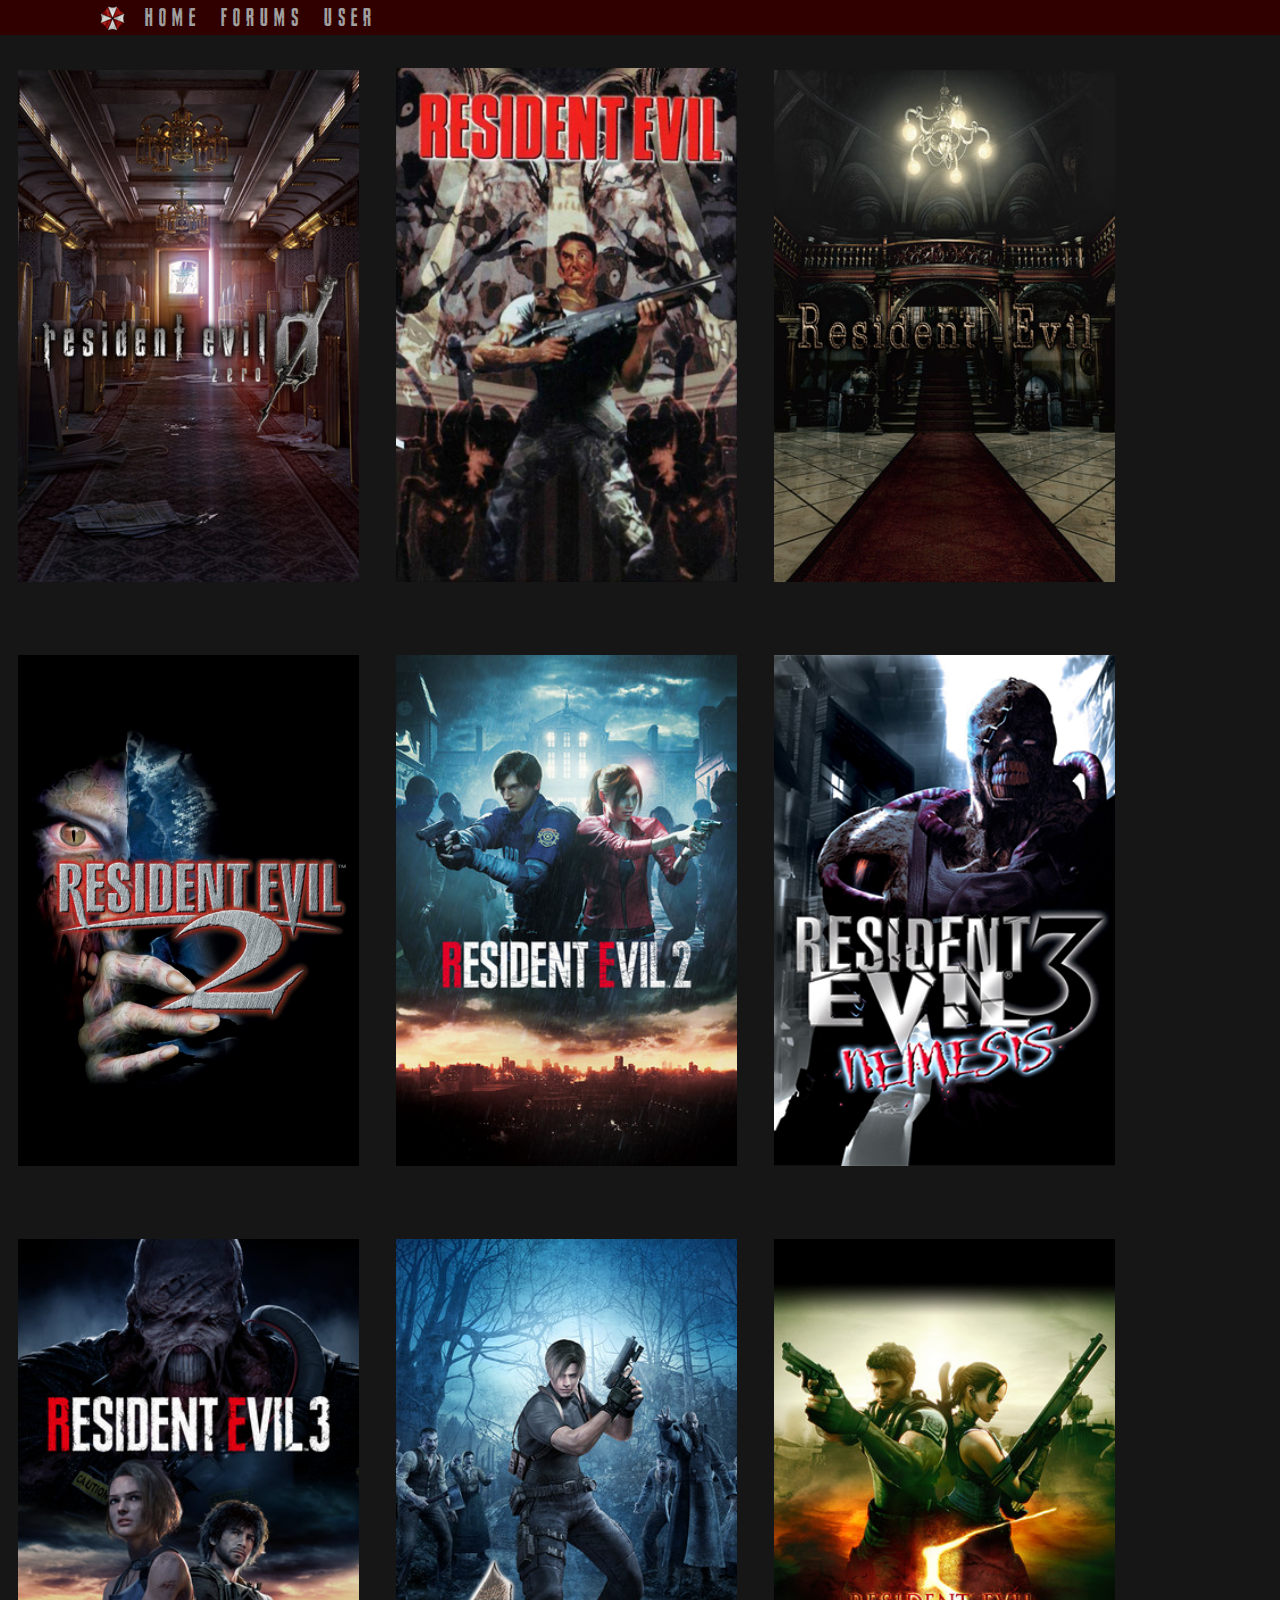
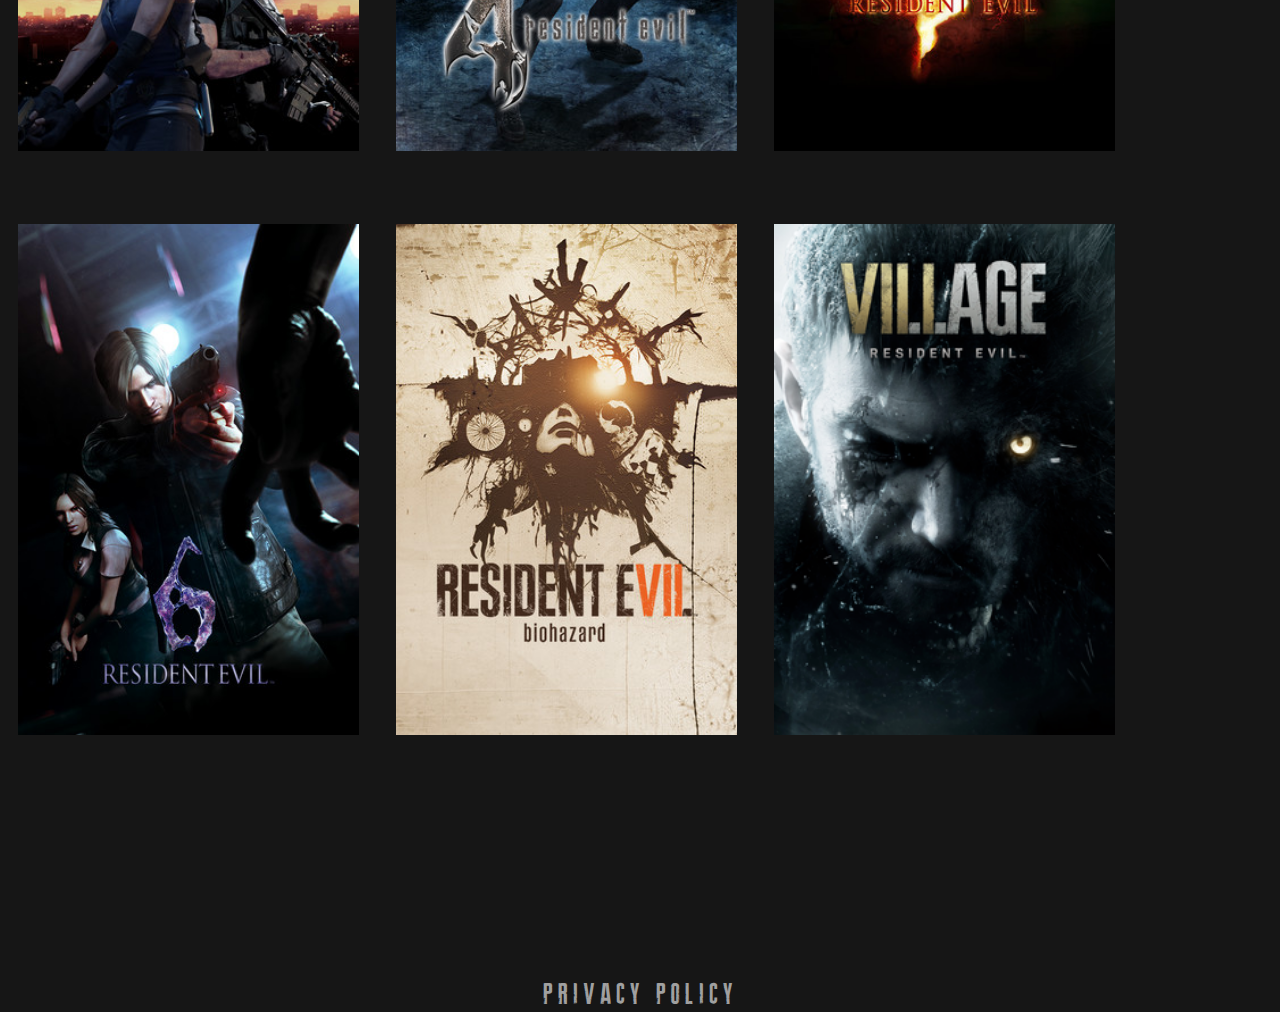
<file: index.html>
<html>
<head>
    <title>RE: Speedrun</title>
    <link rel="stylesheet" href="style.css">
    <link rel = "icon" href =
        "umbrella.png"
        type = "image/x-icon">
</head>

<body>
  <div class="navbar">
    <a class="navbar-brand" href="/">
        <div class="logo-image">
              <img src="umbrella25.png" class="img-fluid">
        </div>
    </a>
    <a href="/home">home</a>
    <a href="/forums">forums</a>
    <a href="/user">user</a>
</div>
  <div class="column">
    <a href="/re0">
    <img src="re0.jpg" style="width:100%"/>
    </a>
  </div>
  <div class="column">
    <a href="/re1">
    <img src="re1.jpg" style="width:100%">
    </a>
  </div>
  <div class="column">
    <a href="/re1r">
    <img src="re1r.jpg" style="width:100%">
    </a>
  </div>
  <div class="column">
    <a href="/re2">
    <img src="re2.jpg" style="width:100%">
    </a>
  </div>
  <div class="column">
    <a href="/re2r">
    <img src="re2r.jpg" style="width:100%">
    </a>
  </div>
  <div class="column">
    <a href="/re3">
    <img src="re3.png" style="width:100%">
    </a>
  </div>
  <div class="column">
    <a href="/re3r">
    <img src="re3r.jpg" style="width:100%">
    </a>
  </div>
  <div class="column">
    <a href="/re4">
    <img src="re4.jpg" style="width:100%">
    </a>
  </div>
  <div class="column">
    <a href="/re5">
    <img src="re5.jpg" style="width:100%">
    </a>
  </div>
  <div class="column">
    <a href="/re6">
    <img src="re6.jpg" style="width:100%">
    </a>
  </div>
  <div class="column">
    <a href="/re7">
    <img src="re7.jpg" style="width:100%">
    </a>
  </div>
  <div class="column">
    <a href="/re8">
    <img src="re8.png" style="width:100%">
    </a>
  </div>
      <a href="/privacypolicy" style="text-decoration: none" >
          <div class="footer">
      <p>Privacy Policy</p>
          </div>
      </a>


</body>
</file>
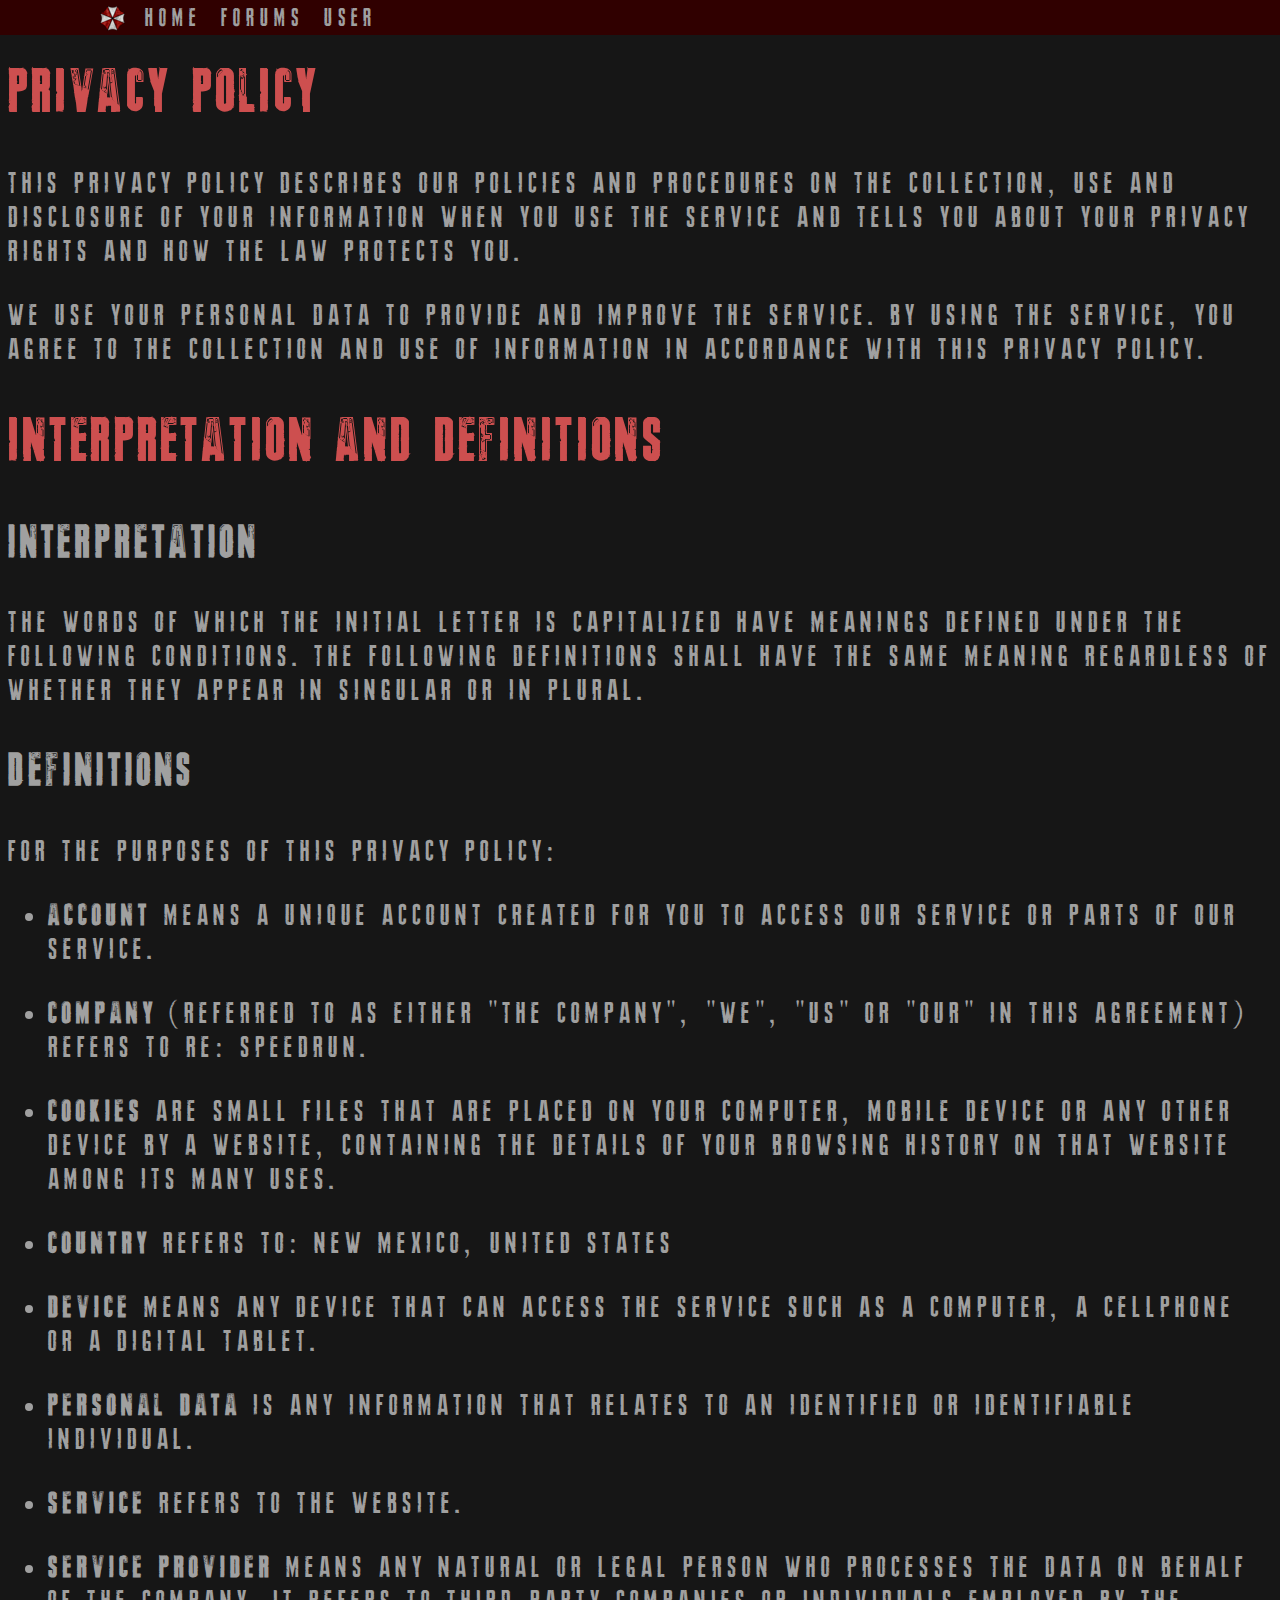
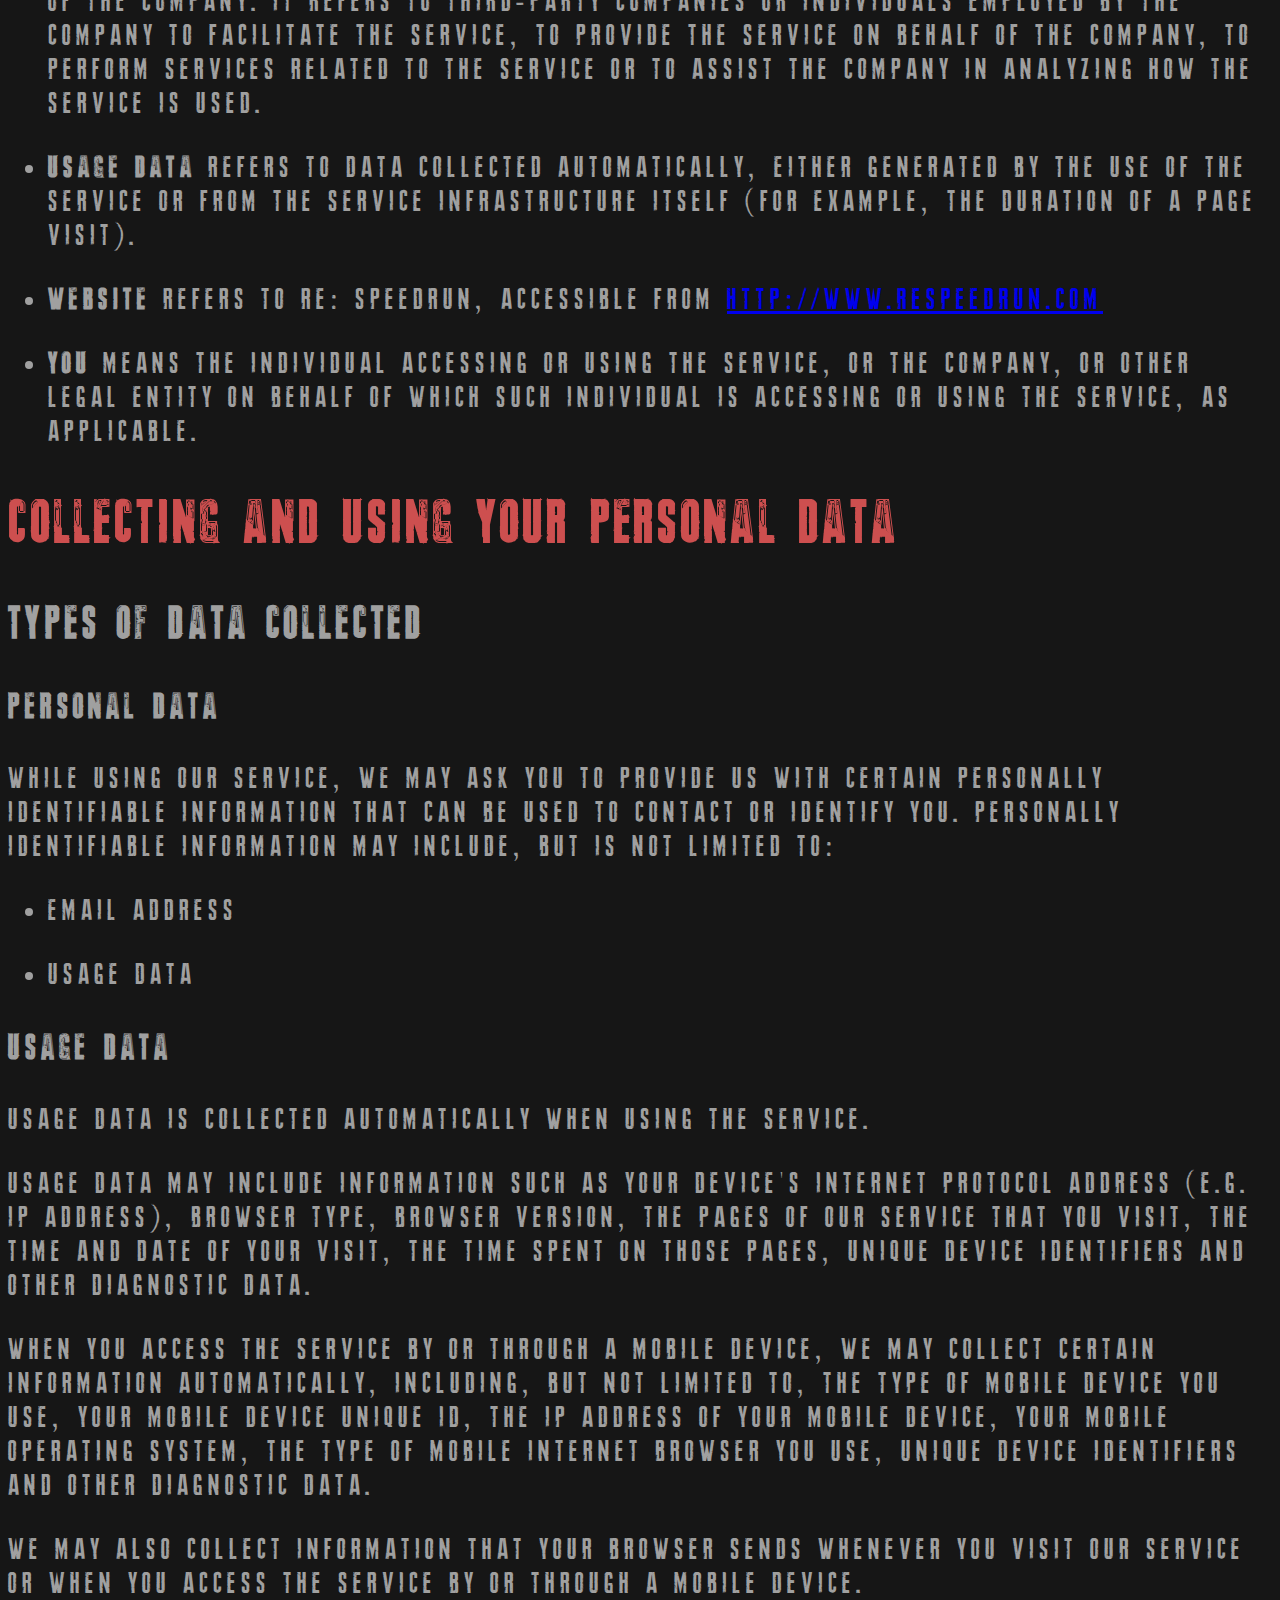
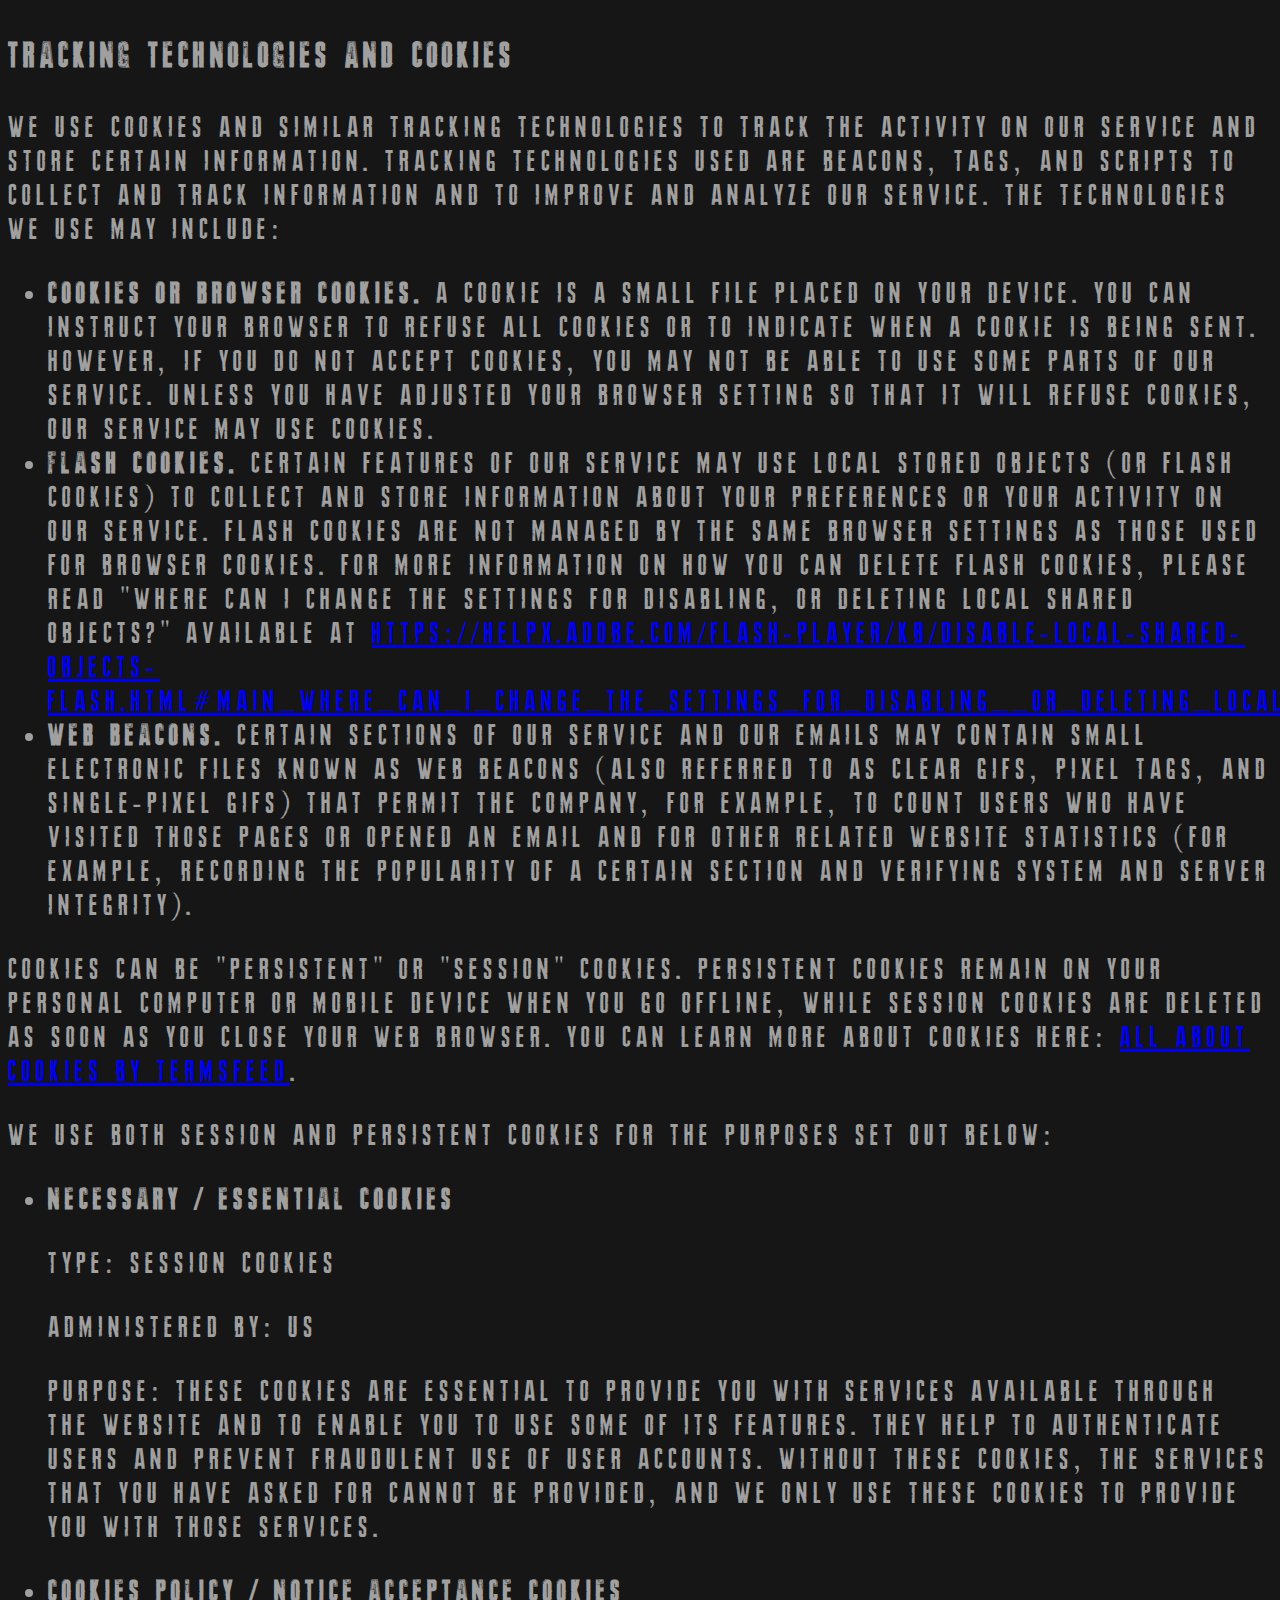
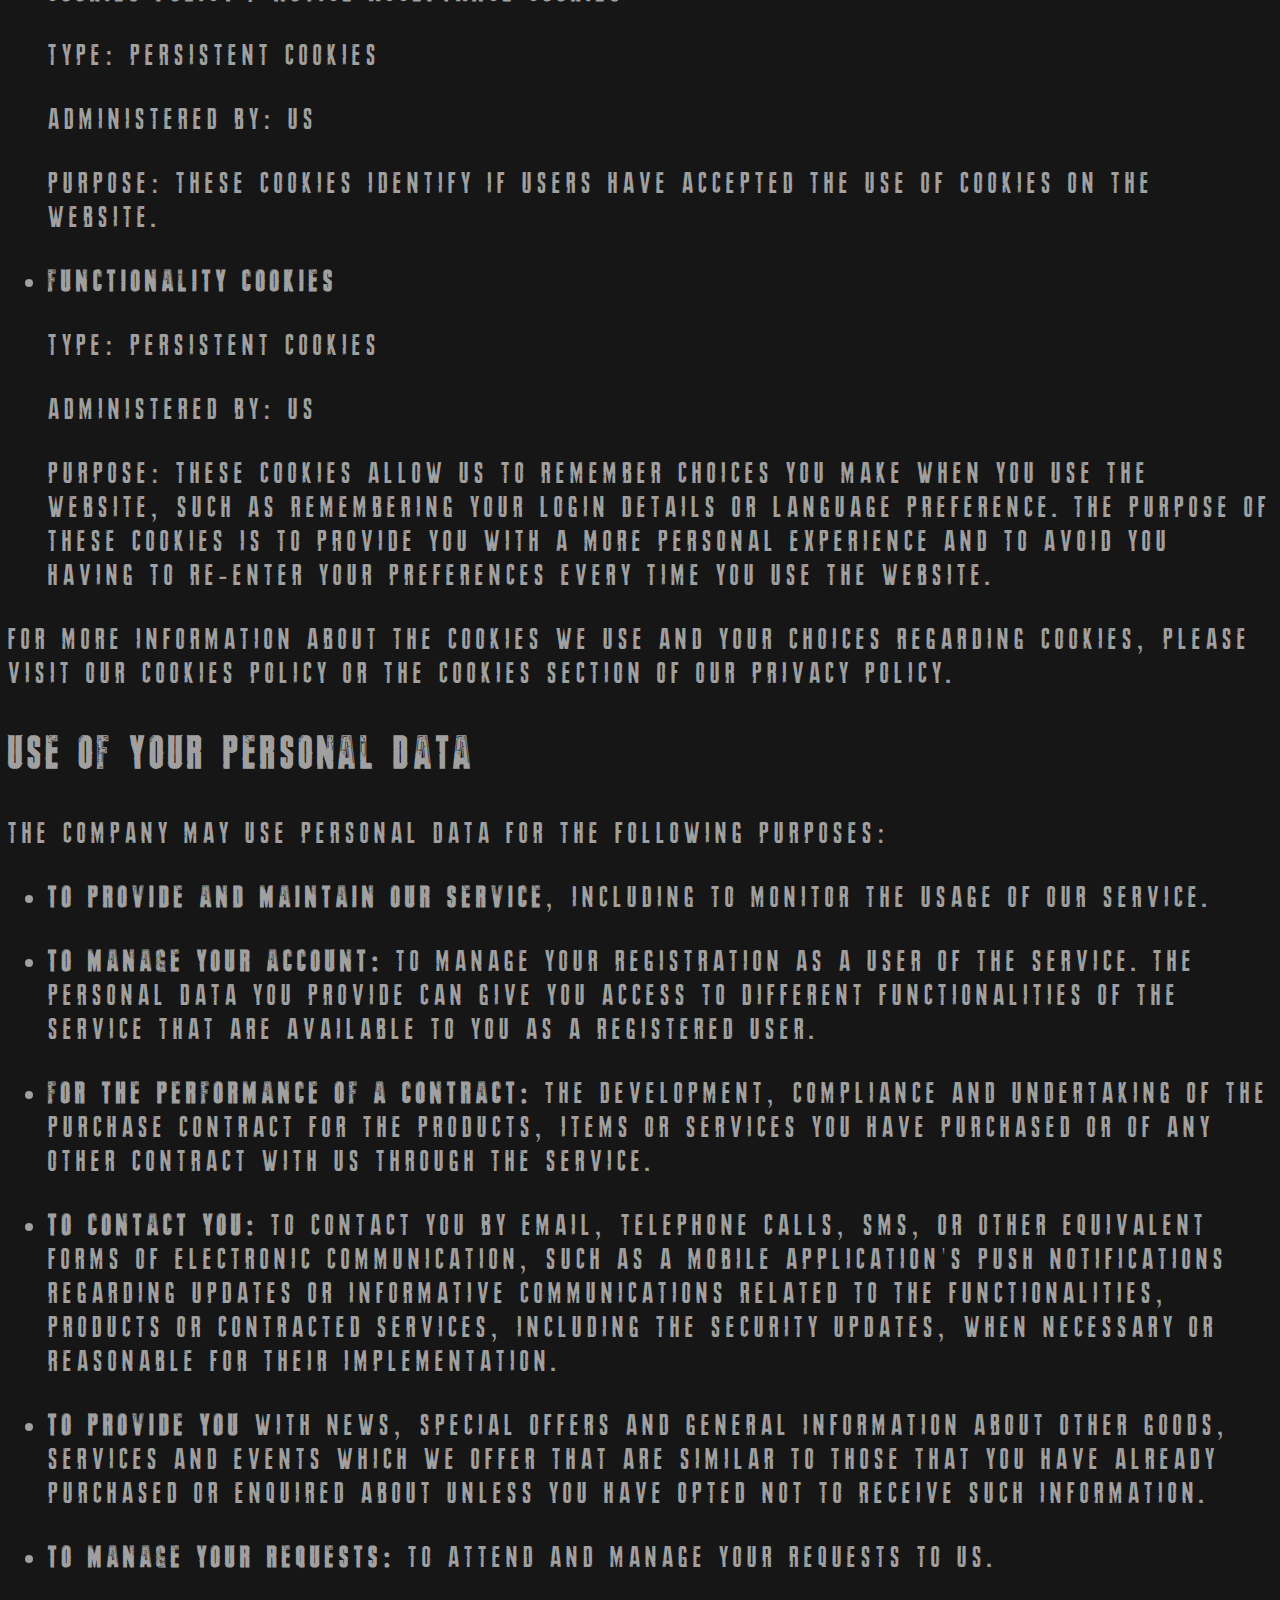
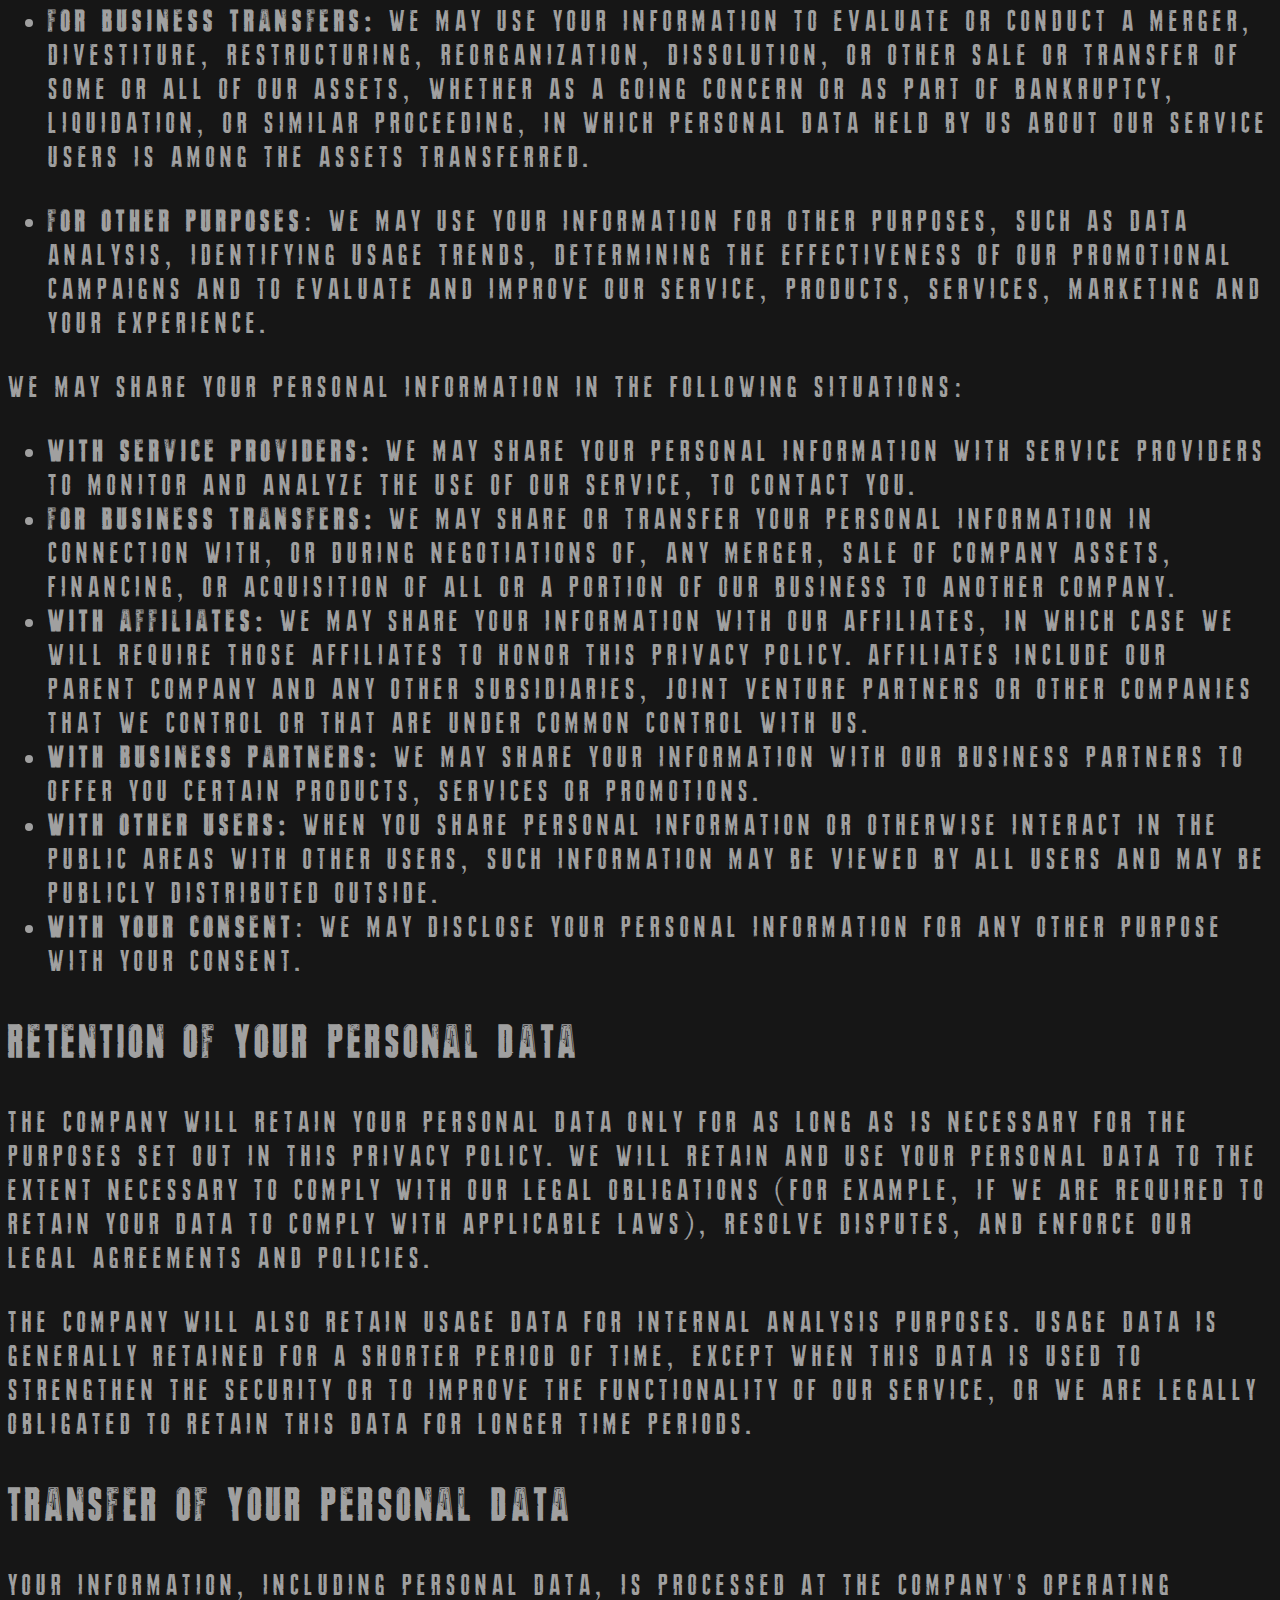
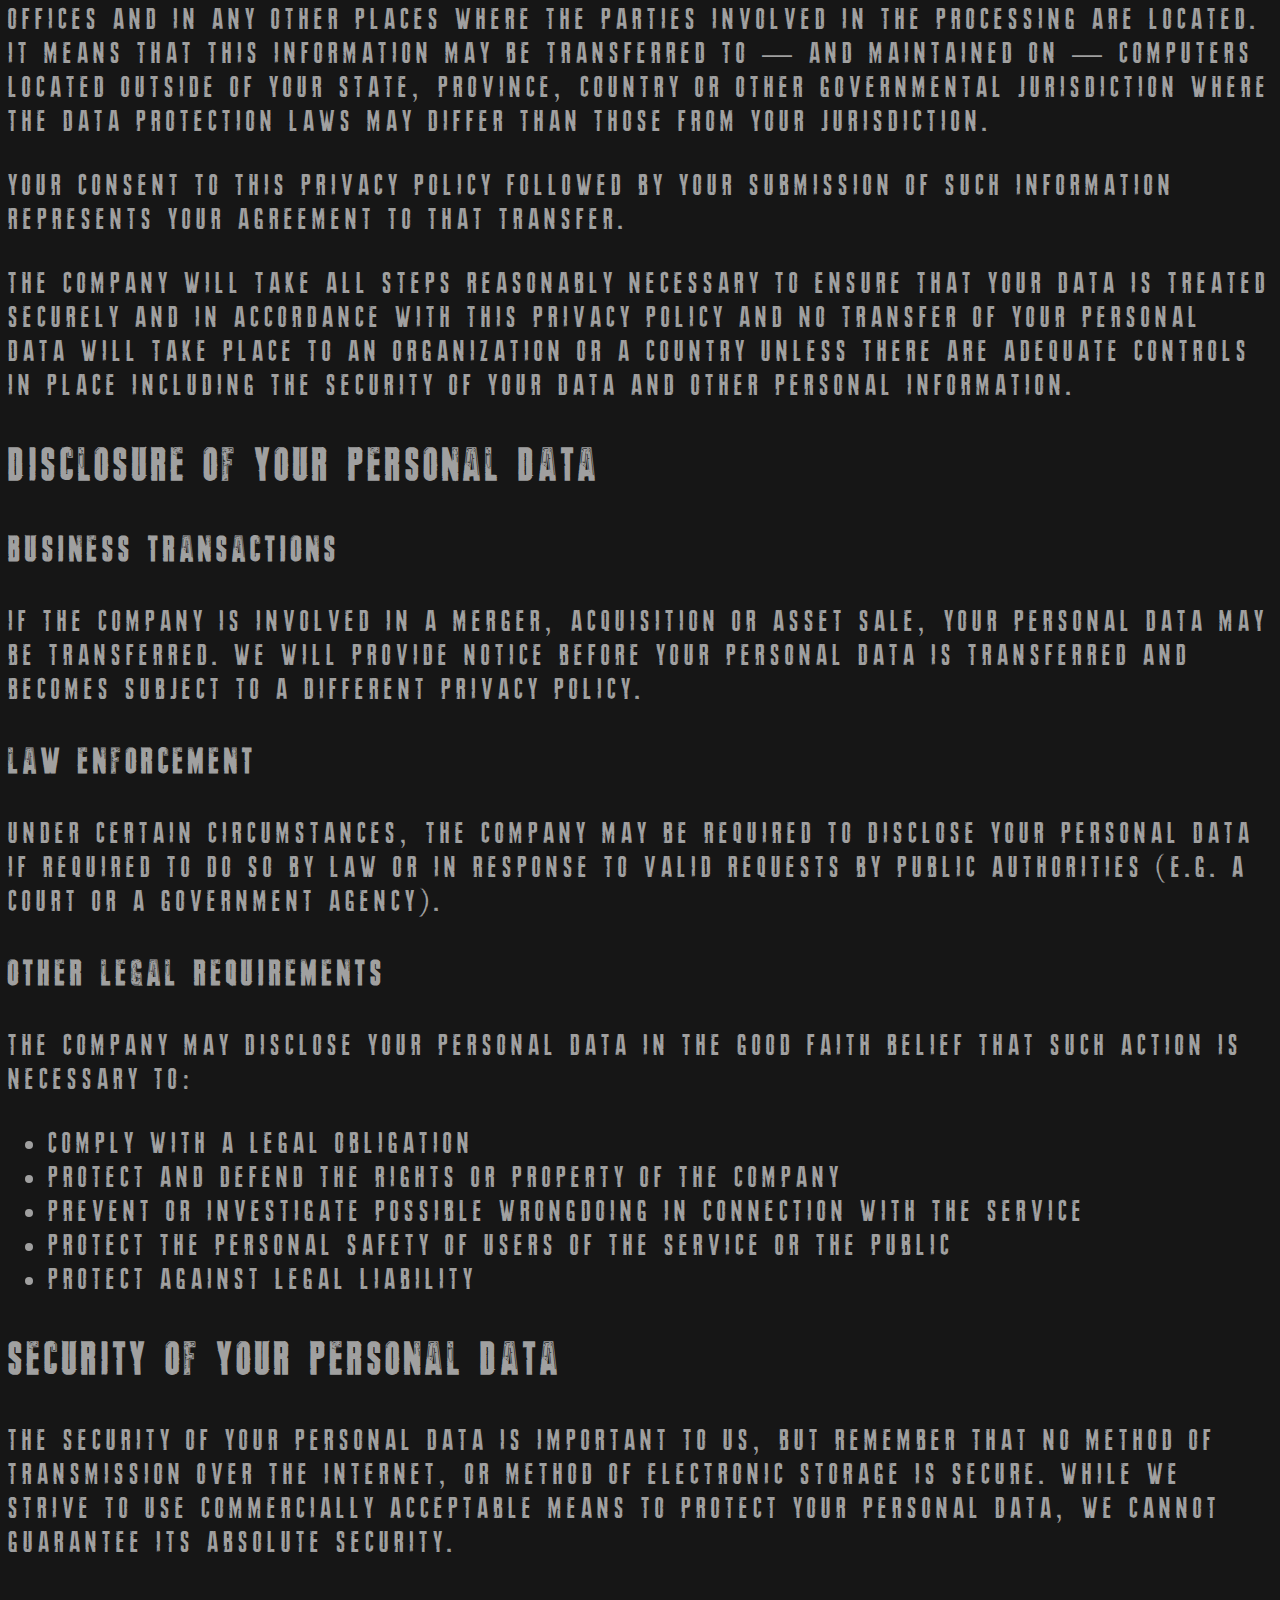
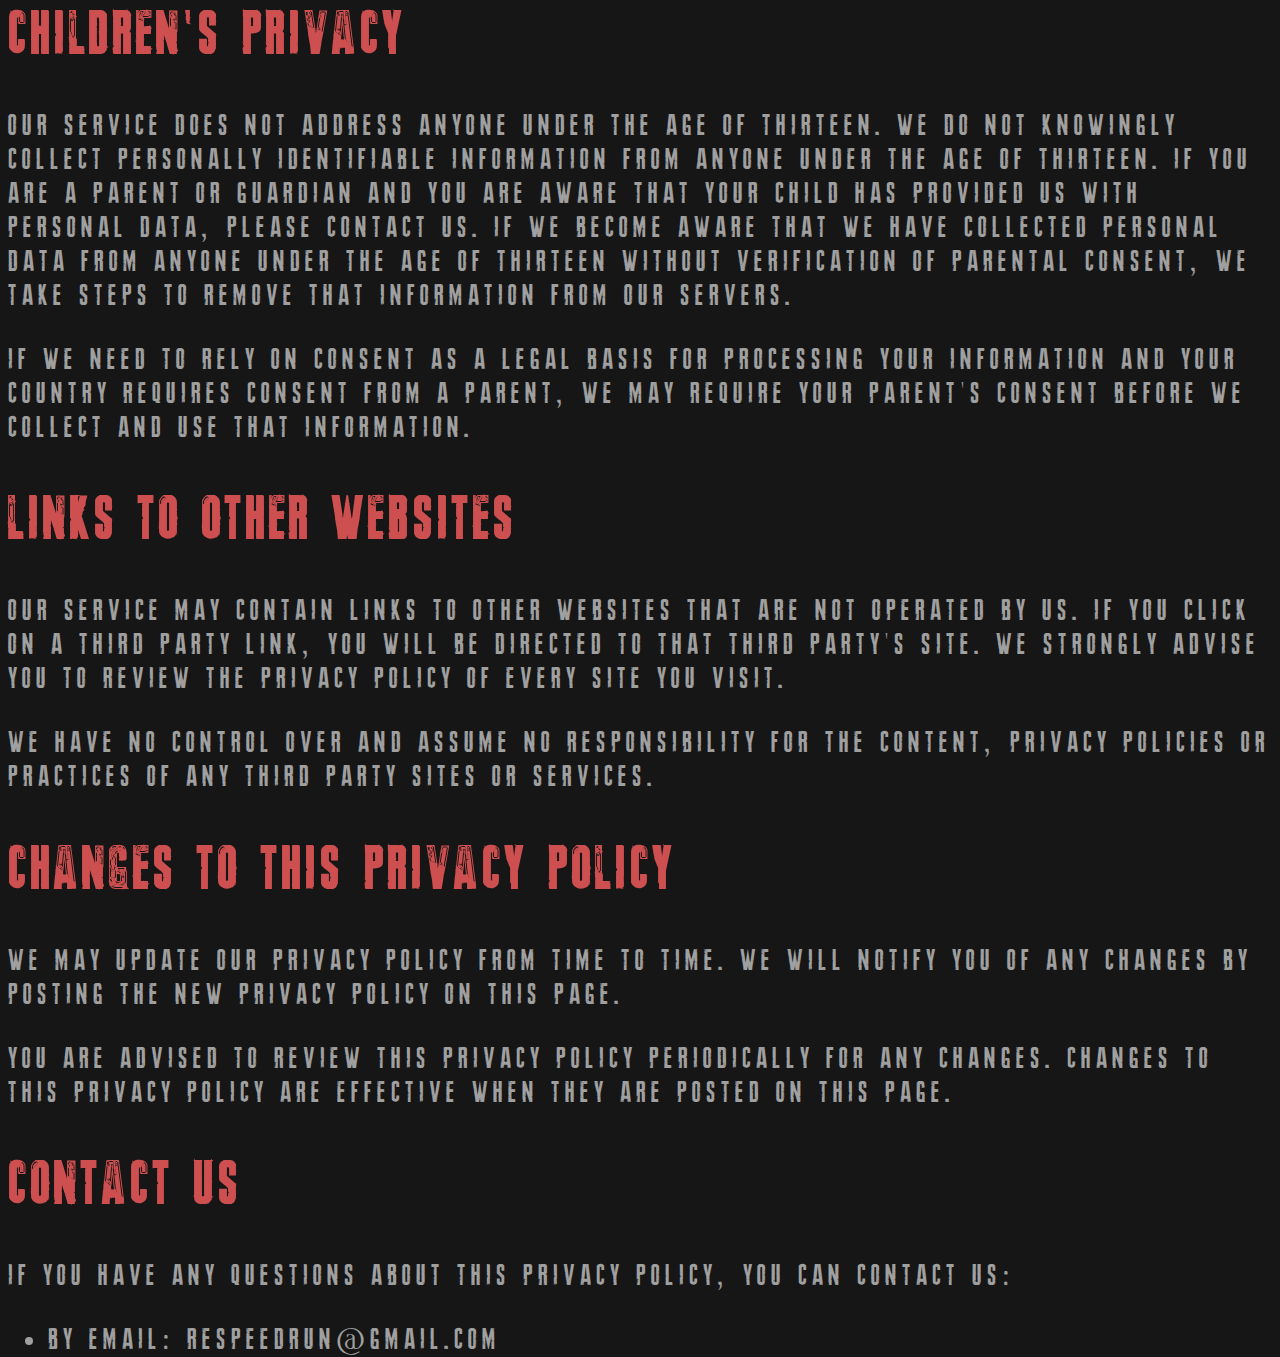
<file: privacypolicy.html>
<html>
<head>
    <title>RE: Speedrun - Privacy Policy</title>
    <link rel="stylesheet" href="style.css">
    <link rel = "icon" href =
        "umbrella.png"
        type = "image/x-icon">
</head>

<body>
  <div class="navbar">
    <a class="navbar-brand" href="/">
        <div class="logo-image">
              <img src="umbrella25.png" class="img-fluid">
        </div>
  </a>
    <a href="/home">home</a>
    <a href="/forums">forums</a>
    <a href="/user">user</a>
    </div>
    <div class="pp">
    <h1>Privacy Policy</h1>
<p>This Privacy Policy describes Our policies and procedures on the collection, use and disclosure of Your information when You use the Service and tells You about Your privacy rights and how the law protects You.</p>
<p>We use Your Personal data to provide and improve the Service. By using the Service, You agree to the collection and use of information in accordance with this Privacy Policy.
<h1>Interpretation and Definitions</h1>
<h2>Interpretation</h2>
<p>The words of which the initial letter is capitalized have meanings defined under the following conditions. The following definitions shall have the same meaning regardless of whether they appear in singular or in plural.</p>
<h2>Definitions</h2>
<p>For the purposes of this Privacy Policy:</p>
<ul>
<li>
<p><strong>Account</strong> means a unique account created for You to access our Service or parts of our Service.</p>
</li>
<li>
<p><strong>Company</strong> (referred to as either &quot;the Company&quot;, &quot;We&quot;, &quot;Us&quot; or &quot;Our&quot; in this Agreement) refers to RE: Speedrun.</p>
</li>
<li>
<p><strong>Cookies</strong> are small files that are placed on Your computer, mobile device or any other device by a website, containing the details of Your browsing history on that website among its many uses.</p>
</li>
<li>
<p><strong>Country</strong> refers to: New Mexico,  United States</p>
</li>
<li>
<p><strong>Device</strong> means any device that can access the Service such as a computer, a cellphone or a digital tablet.</p>
</li>
<li>
<p><strong>Personal Data</strong> is any information that relates to an identified or identifiable individual.</p>
</li>
<li>
<p><strong>Service</strong> refers to the Website.</p>
</li>
<li>
<p><strong>Service Provider</strong> means any natural or legal person who processes the data on behalf of the Company. It refers to third-party companies or individuals employed by the Company to facilitate the Service, to provide the Service on behalf of the Company, to perform services related to the Service or to assist the Company in analyzing how the Service is used.</p>
</li>
<li>
<p><strong>Usage Data</strong> refers to data collected automatically, either generated by the use of the Service or from the Service infrastructure itself (for example, the duration of a page visit).</p>
</li>
<li>
<p><strong>Website</strong> refers to RE: Speedrun, accessible from <a href="http://www.respeedrun.com" rel="external nofollow noopener" target="_blank">http://www.respeedrun.com</a></p>
</li>
<li>
<p><strong>You</strong> means the individual accessing or using the Service, or the company, or other legal entity on behalf of which such individual is accessing or using the Service, as applicable.</p>
</li>
</ul>
<h1>Collecting and Using Your Personal Data</h1>
<h2>Types of Data Collected</h2>
<h3>Personal Data</h3>
<p>While using Our Service, We may ask You to provide Us with certain personally identifiable information that can be used to contact or identify You. Personally identifiable information may include, but is not limited to:</p>
<ul>
<li>
<p>Email address</p>
</li>
<li>
<p>Usage Data</p>
</li>
</ul>
<h3>Usage Data</h3>
<p>Usage Data is collected automatically when using the Service.</p>
<p>Usage Data may include information such as Your Device's Internet Protocol address (e.g. IP address), browser type, browser version, the pages of our Service that You visit, the time and date of Your visit, the time spent on those pages, unique device identifiers and other diagnostic data.</p>
<p>When You access the Service by or through a mobile device, We may collect certain information automatically, including, but not limited to, the type of mobile device You use, Your mobile device unique ID, the IP address of Your mobile device, Your mobile operating system, the type of mobile Internet browser You use, unique device identifiers and other diagnostic data.</p>
<p>We may also collect information that Your browser sends whenever You visit our Service or when You access the Service by or through a mobile device.</p>
<h3>Tracking Technologies and Cookies</h3>
<p>We use Cookies and similar tracking technologies to track the activity on Our Service and store certain information. Tracking technologies used are beacons, tags, and scripts to collect and track information and to improve and analyze Our Service. The technologies We use may include:</p>
<ul>
<li><strong>Cookies or Browser Cookies.</strong> A cookie is a small file placed on Your Device. You can instruct Your browser to refuse all Cookies or to indicate when a Cookie is being sent. However, if You do not accept Cookies, You may not be able to use some parts of our Service. Unless you have adjusted Your browser setting so that it will refuse Cookies, our Service may use Cookies.</li>
<li><strong>Flash Cookies.</strong> Certain features of our Service may use local stored objects (or Flash Cookies) to collect and store information about Your preferences or Your activity on our Service. Flash Cookies are not managed by the same browser settings as those used for Browser Cookies. For more information on how You can delete Flash Cookies, please read &quot;Where can I change the settings for disabling, or deleting local shared objects?&quot; available at <a href="https://helpx.adobe.com/flash-player/kb/disable-local-shared-objects-flash.html#main_Where_can_I_change_the_settings_for_disabling__or_deleting_local_shared_objects_" rel="external nofollow noopener" target="_blank">https://helpx.adobe.com/flash-player/kb/disable-local-shared-objects-flash.html#main_Where_can_I_change_the_settings_for_disabling__or_deleting_local_shared_objects_</a></li>
<li><strong>Web Beacons.</strong> Certain sections of our Service and our emails may contain small electronic files known as web beacons (also referred to as clear gifs, pixel tags, and single-pixel gifs) that permit the Company, for example, to count users who have visited those pages or opened an email and for other related website statistics (for example, recording the popularity of a certain section and verifying system and server integrity).</li>
</ul>
<p>Cookies can be &quot;Persistent&quot; or &quot;Session&quot; Cookies. Persistent Cookies remain on Your personal computer or mobile device when You go offline, while Session Cookies are deleted as soon as You close Your web browser. You can learn more about cookies here: <a href="https://www.termsfeed.com/blog/cookies/" target="_blank">All About Cookies by TermsFeed</a>.</p>
<p>We use both Session and Persistent Cookies for the purposes set out below:</p>
<ul>
<li>
<p><strong>Necessary / Essential Cookies</strong></p>
<p>Type: Session Cookies</p>
<p>Administered by: Us</p>
<p>Purpose: These Cookies are essential to provide You with services available through the Website and to enable You to use some of its features. They help to authenticate users and prevent fraudulent use of user accounts. Without these Cookies, the services that You have asked for cannot be provided, and We only use these Cookies to provide You with those services.</p>
</li>
<li>
<p><strong>Cookies Policy / Notice Acceptance Cookies</strong></p>
<p>Type: Persistent Cookies</p>
<p>Administered by: Us</p>
<p>Purpose: These Cookies identify if users have accepted the use of cookies on the Website.</p>
</li>
<li>
<p><strong>Functionality Cookies</strong></p>
<p>Type: Persistent Cookies</p>
<p>Administered by: Us</p>
<p>Purpose: These Cookies allow us to remember choices You make when You use the Website, such as remembering your login details or language preference. The purpose of these Cookies is to provide You with a more personal experience and to avoid You having to re-enter your preferences every time You use the Website.</p>
</li>
</ul>
<p>For more information about the cookies we use and your choices regarding cookies, please visit our Cookies Policy or the Cookies section of our Privacy Policy.</p>
<h2>Use of Your Personal Data</h2>
<p>The Company may use Personal Data for the following purposes:</p>
<ul>
<li>
<p><strong>To provide and maintain our Service</strong>, including to monitor the usage of our Service.</p>
</li>
<li>
<p><strong>To manage Your Account:</strong> to manage Your registration as a user of the Service. The Personal Data You provide can give You access to different functionalities of the Service that are available to You as a registered user.</p>
</li>
<li>
<p><strong>For the performance of a contract:</strong> the development, compliance and undertaking of the purchase contract for the products, items or services You have purchased or of any other contract with Us through the Service.</p>
</li>
<li>
<p><strong>To contact You:</strong> To contact You by email, telephone calls, SMS, or other equivalent forms of electronic communication, such as a mobile application's push notifications regarding updates or informative communications related to the functionalities, products or contracted services, including the security updates, when necessary or reasonable for their implementation.</p>
</li>
<li>
<p><strong>To provide You</strong> with news, special offers and general information about other goods, services and events which we offer that are similar to those that you have already purchased or enquired about unless You have opted not to receive such information.</p>
</li>
<li>
<p><strong>To manage Your requests:</strong> To attend and manage Your requests to Us.</p>
</li>
<li>
<p><strong>For business transfers:</strong> We may use Your information to evaluate or conduct a merger, divestiture, restructuring, reorganization, dissolution, or other sale or transfer of some or all of Our assets, whether as a going concern or as part of bankruptcy, liquidation, or similar proceeding, in which Personal Data held by Us about our Service users is among the assets transferred.</p>
</li>
<li>
<p><strong>For other purposes</strong>: We may use Your information for other purposes, such as data analysis, identifying usage trends, determining the effectiveness of our promotional campaigns and to evaluate and improve our Service, products, services, marketing and your experience.</p>
</li>
</ul>
<p>We may share Your personal information in the following situations:</p>
<ul>
<li><strong>With Service Providers:</strong> We may share Your personal information with Service Providers to monitor and analyze the use of our Service,  to contact You.</li>
<li><strong>For business transfers:</strong> We may share or transfer Your personal information in connection with, or during negotiations of, any merger, sale of Company assets, financing, or acquisition of all or a portion of Our business to another company.</li>
<li><strong>With Affiliates:</strong> We may share Your information with Our affiliates, in which case we will require those affiliates to honor this Privacy Policy. Affiliates include Our parent company and any other subsidiaries, joint venture partners or other companies that We control or that are under common control with Us.</li>
<li><strong>With business partners:</strong> We may share Your information with Our business partners to offer You certain products, services or promotions.</li>
<li><strong>With other users:</strong> when You share personal information or otherwise interact in the public areas with other users, such information may be viewed by all users and may be publicly distributed outside.</li>
<li><strong>With Your consent</strong>: We may disclose Your personal information for any other purpose with Your consent.</li>
</ul>
<h2>Retention of Your Personal Data</h2>
<p>The Company will retain Your Personal Data only for as long as is necessary for the purposes set out in this Privacy Policy. We will retain and use Your Personal Data to the extent necessary to comply with our legal obligations (for example, if we are required to retain your data to comply with applicable laws), resolve disputes, and enforce our legal agreements and policies.</p>
<p>The Company will also retain Usage Data for internal analysis purposes. Usage Data is generally retained for a shorter period of time, except when this data is used to strengthen the security or to improve the functionality of Our Service, or We are legally obligated to retain this data for longer time periods.</p>
<h2>Transfer of Your Personal Data</h2>
<p>Your information, including Personal Data, is processed at the Company's operating offices and in any other places where the parties involved in the processing are located. It means that this information may be transferred to — and maintained on — computers located outside of Your state, province, country or other governmental jurisdiction where the data protection laws may differ than those from Your jurisdiction.</p>
<p>Your consent to this Privacy Policy followed by Your submission of such information represents Your agreement to that transfer.</p>
<p>The Company will take all steps reasonably necessary to ensure that Your data is treated securely and in accordance with this Privacy Policy and no transfer of Your Personal Data will take place to an organization or a country unless there are adequate controls in place including the security of Your data and other personal information.</p>
<h2>Disclosure of Your Personal Data</h2>
<h3>Business Transactions</h3>
<p>If the Company is involved in a merger, acquisition or asset sale, Your Personal Data may be transferred. We will provide notice before Your Personal Data is transferred and becomes subject to a different Privacy Policy.</p>
<h3>Law enforcement</h3>
<p>Under certain circumstances, the Company may be required to disclose Your Personal Data if required to do so by law or in response to valid requests by public authorities (e.g. a court or a government agency).</p>
<h3>Other legal requirements</h3>
<p>The Company may disclose Your Personal Data in the good faith belief that such action is necessary to:</p>
<ul>
<li>Comply with a legal obligation</li>
<li>Protect and defend the rights or property of the Company</li>
<li>Prevent or investigate possible wrongdoing in connection with the Service</li>
<li>Protect the personal safety of Users of the Service or the public</li>
<li>Protect against legal liability</li>
</ul>
<h2>Security of Your Personal Data</h2>
<p>The security of Your Personal Data is important to Us, but remember that no method of transmission over the Internet, or method of electronic storage is secure. While We strive to use commercially acceptable means to protect Your Personal Data, We cannot guarantee its absolute security.</p>
<h1>Children's Privacy</h1>
<p>Our Service does not address anyone under the age of thirteen. We do not knowingly collect personally identifiable information from anyone under the age of thirteen. If You are a parent or guardian and You are aware that Your child has provided Us with Personal Data, please contact Us. If We become aware that We have collected Personal Data from anyone under the age of thirteen without verification of parental consent, We take steps to remove that information from Our servers.</p>
<p>If We need to rely on consent as a legal basis for processing Your information and Your country requires consent from a parent, We may require Your parent's consent before We collect and use that information.</p>
<h1>Links to Other Websites</h1>
<p>Our Service may contain links to other websites that are not operated by Us. If You click on a third party link, You will be directed to that third party's site. We strongly advise You to review the Privacy Policy of every site You visit.</p>
<p>We have no control over and assume no responsibility for the content, privacy policies or practices of any third party sites or services.</p>
<h1>Changes to this Privacy Policy</h1>
<p>We may update Our Privacy Policy from time to time. We will notify You of any changes by posting the new Privacy Policy on this page.</p>
<p>You are advised to review this Privacy Policy periodically for any changes. Changes to this Privacy Policy are effective when they are posted on this page.</p>
<h1>Contact Us</h1>
<p>If you have any questions about this Privacy Policy, You can contact us:</p>
<ul>
<li>By email: respeedrun@gmail.com</li>
</ul>
</div>


</body>
</file>
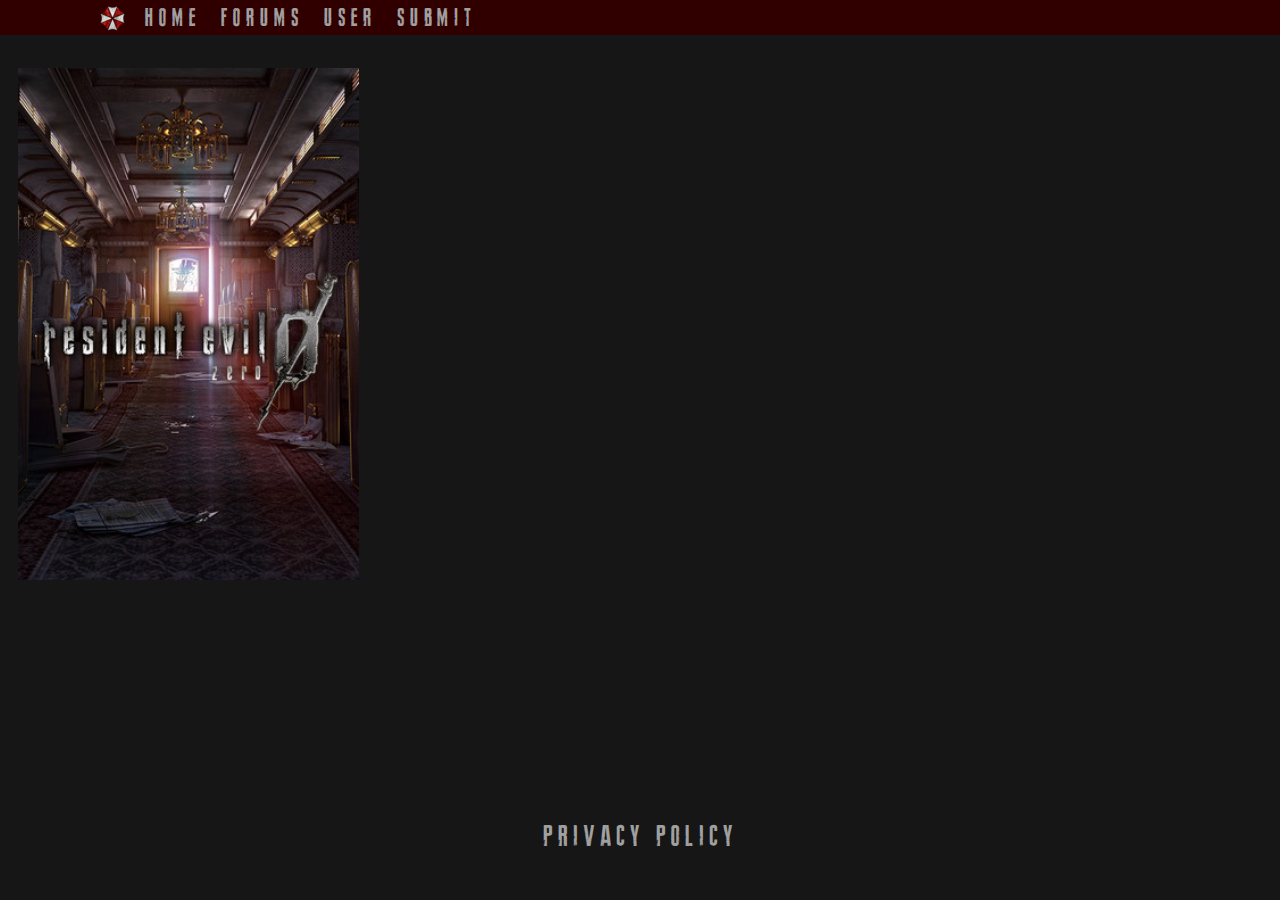
<file: re0.html>
<html>
<head>
    <title>RE: Speedrun - RE0</title>
    <link rel="stylesheet" href="style.css">
    <link rel = "icon" href =
        "umbrella.png"
        type = "image/x-icon">
</head>

<body>
  <div class="navbar">
    <a class="navbar-brand" href="/">
        <div class="logo-image">
              <img src="umbrella25.png" class="img-fluid">
        </div>
  </a>
    <a href="/home">home</a>
    <a href="/forums">forums</a>
    <a href="/user">user</a>
    <a href="/submit">submit</a>
    </div>
    <div class="column">
      <img src="re0.jpg" style="width:100%">
    </div>
      <a href="/privacypolicy" style="text-decoration: none" >
          <div class="footer">
      <p>Privacy Policy</p>
          </div>
      </a>

</body>
</file>
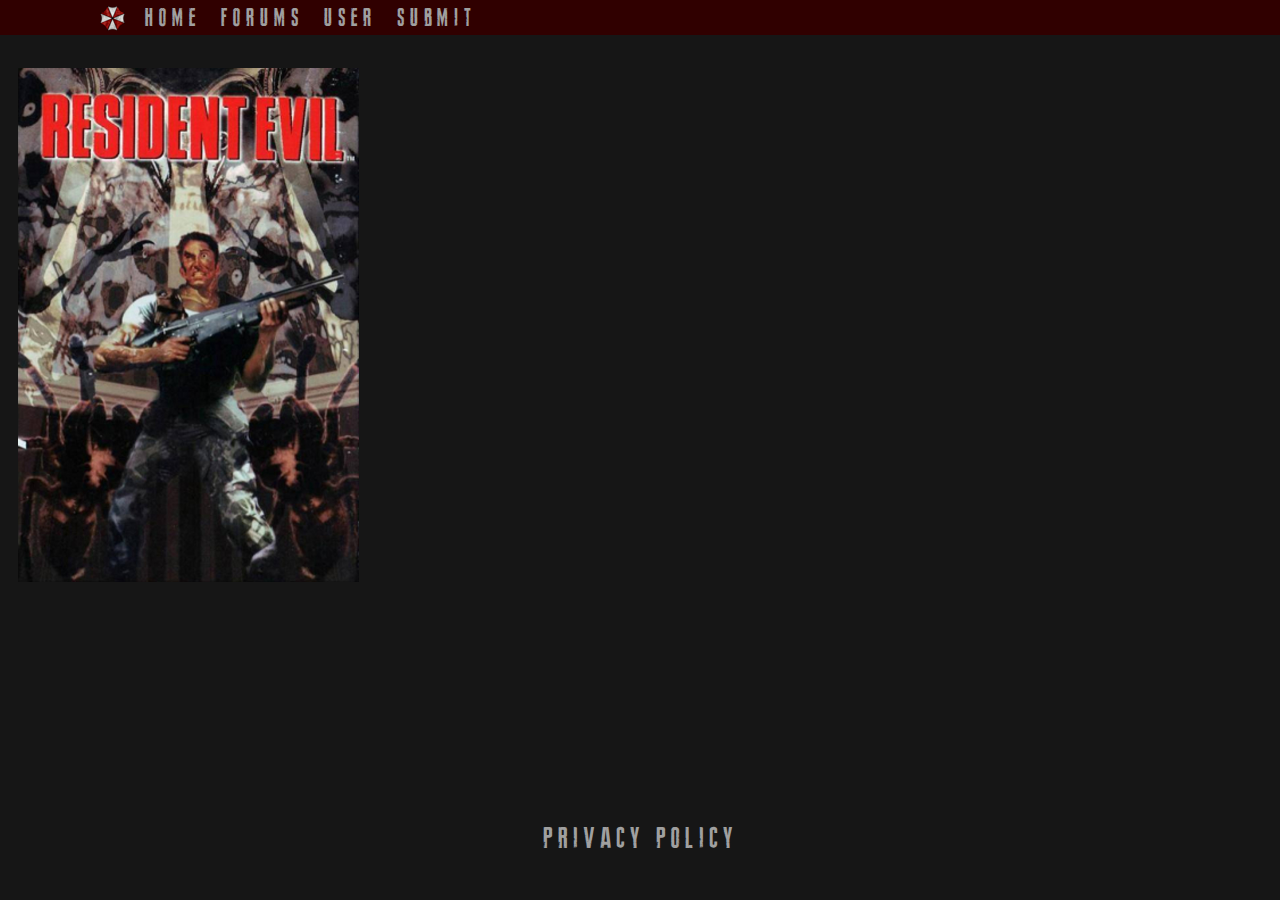
<file: re1.html>
<html>
<head>
    <title>RE: Speedrun - RE1</title>
    <link rel="stylesheet" href="style.css">
    <link rel = "icon" href =
        "umbrella.png"
        type = "image/x-icon">
</head>

<body>
  <div class="navbar">
    <a class="navbar-brand" href="/">
        <div class="logo-image">
              <img src="umbrella25.png" class="img-fluid">
        </div>
  </a>
    <a href="/home">home</a>
    <a href="/forums">forums</a>
    <a href="/user">user</a>
    <a href="/submit">submit</a>
    </div>
    <div class="column">
      <img src="re1.jpg" style="width:100%">
    </div>
      <a href="/privacypolicy" style="text-decoration: none" >
          <div class="footer">
      <p>Privacy Policy</p>
          </div>
        </a>

</body>
</file>
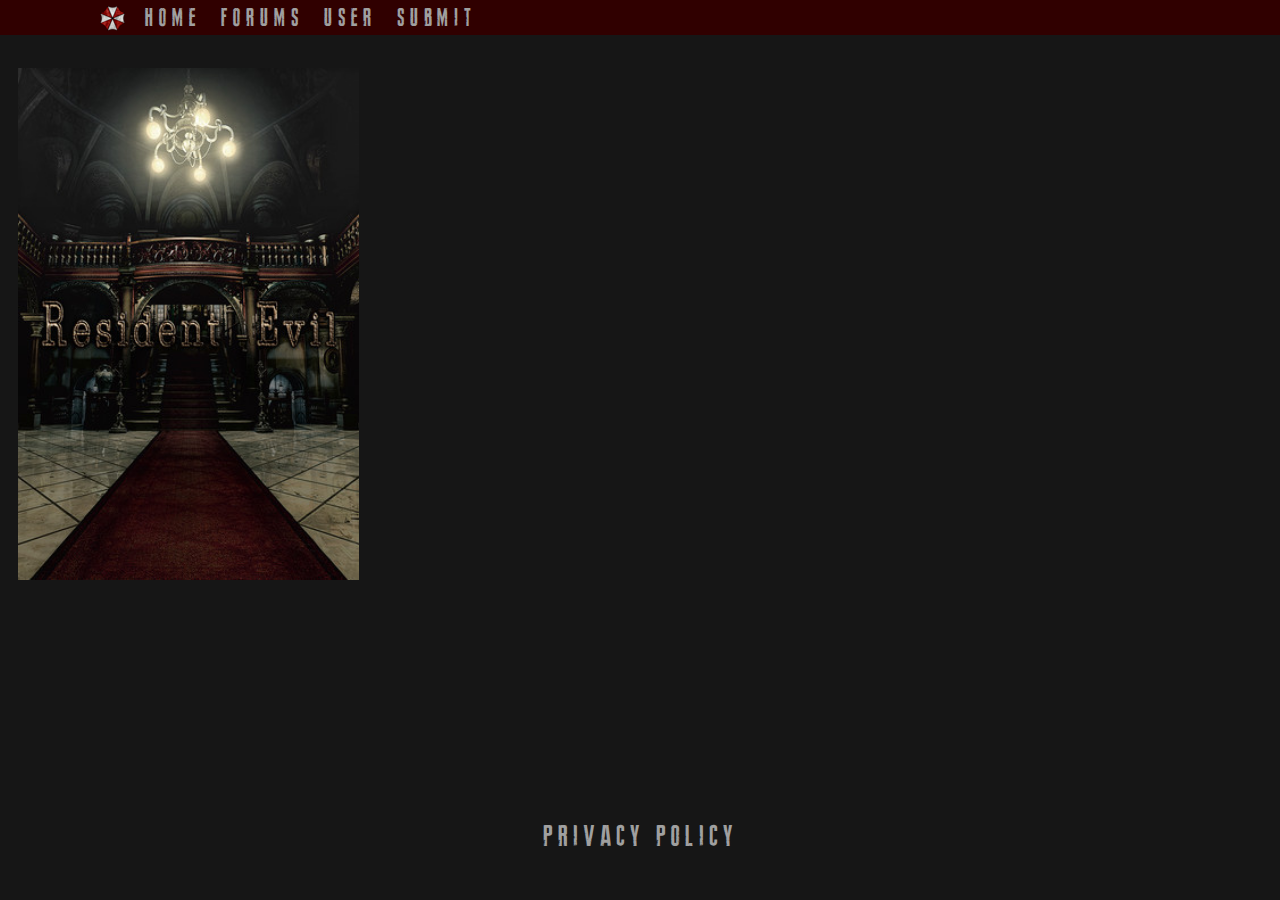
<file: re1r.html>
<html>
<head>
    <title>RE: Speedrun - RE1R</title>
    <link rel="stylesheet" href="style.css">
    <link rel = "icon" href =
        "umbrella.png"
        type = "image/x-icon">
</head>

<body>
  <div class="navbar">
    <a class="navbar-brand" href="/">
        <div class="logo-image">
              <img src="umbrella25.png" class="img-fluid">
        </div>
  </a>
    <a href="/home">home</a>
    <a href="/forums">forums</a>
    <a href="/user">user</a>
    <a href="/submit">submit</a>
    </div>
    <div class="column">
      <img src="re1r.jpg" style="width:100%">
    </div>
      <a href="/privacypolicy" style="text-decoration: none" >
          <div class="footer">
      <p>Privacy Policy</p>
          </div>


</body>
</file>
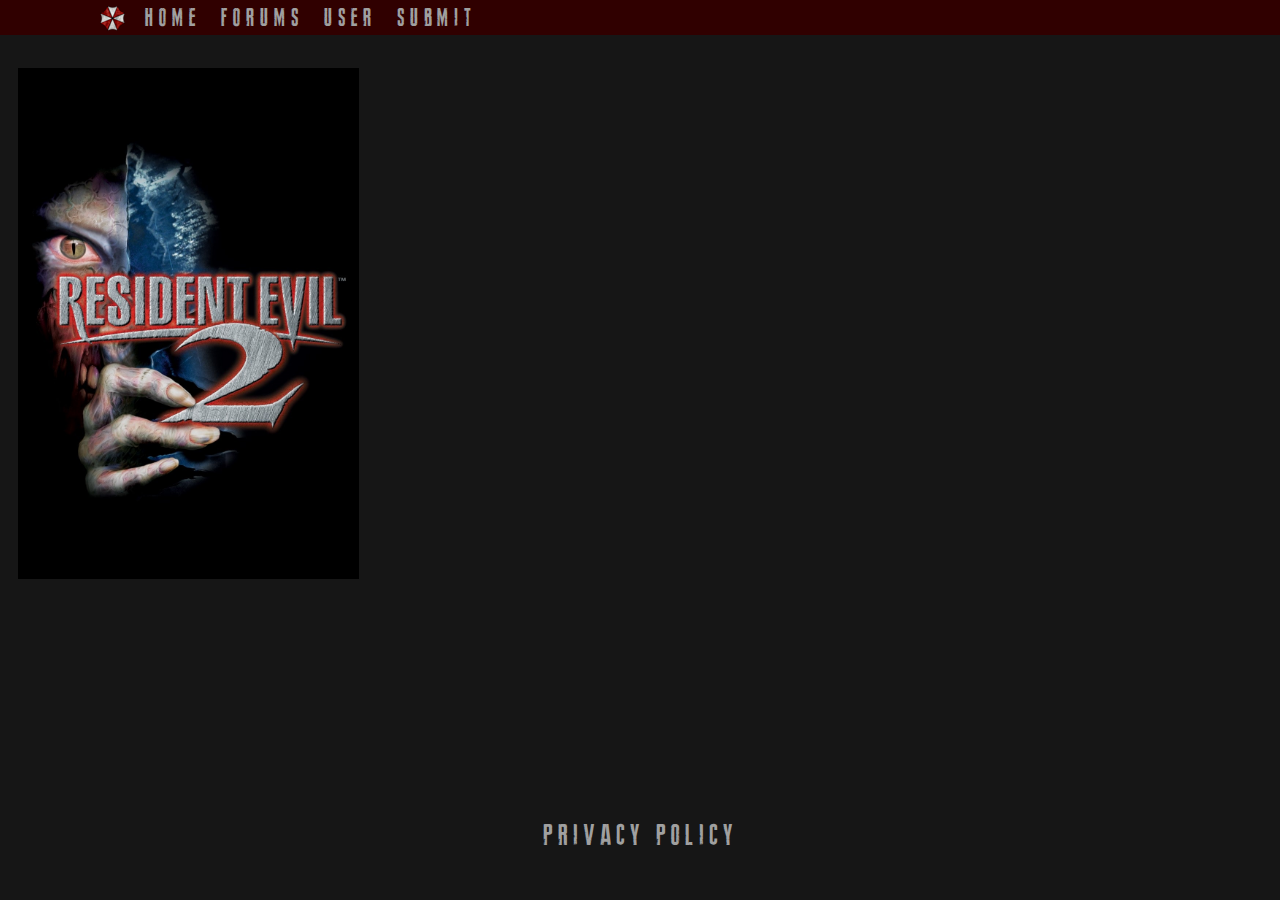
<file: re2.html>
<html>
<head>
    <title>RE: Speedrun - RE2</title>
    <link rel="stylesheet" href="style.css">
    <link rel = "icon" href =
        "umbrella.png"
        type = "image/x-icon">
</head>

<body>
  <div class="navbar">
    <a class="navbar-brand" href="/">
        <div class="logo-image">
              <img src="umbrella25.png" class="img-fluid">
        </div>
  </a>
    <a href="/home">home</a>
    <a href="/forums">forums</a>
    <a href="/user">user</a>
    <a href="/submit">submit</a>
    </div>
    <div class="column">
      <img src="re2.jpg" style="width:100%">
    </div>
      <a href="/privacypolicy" style="text-decoration: none" >
          <div class="footer">
      <p>Privacy Policy</p>
          </div>
        </a>

</body>
</file>
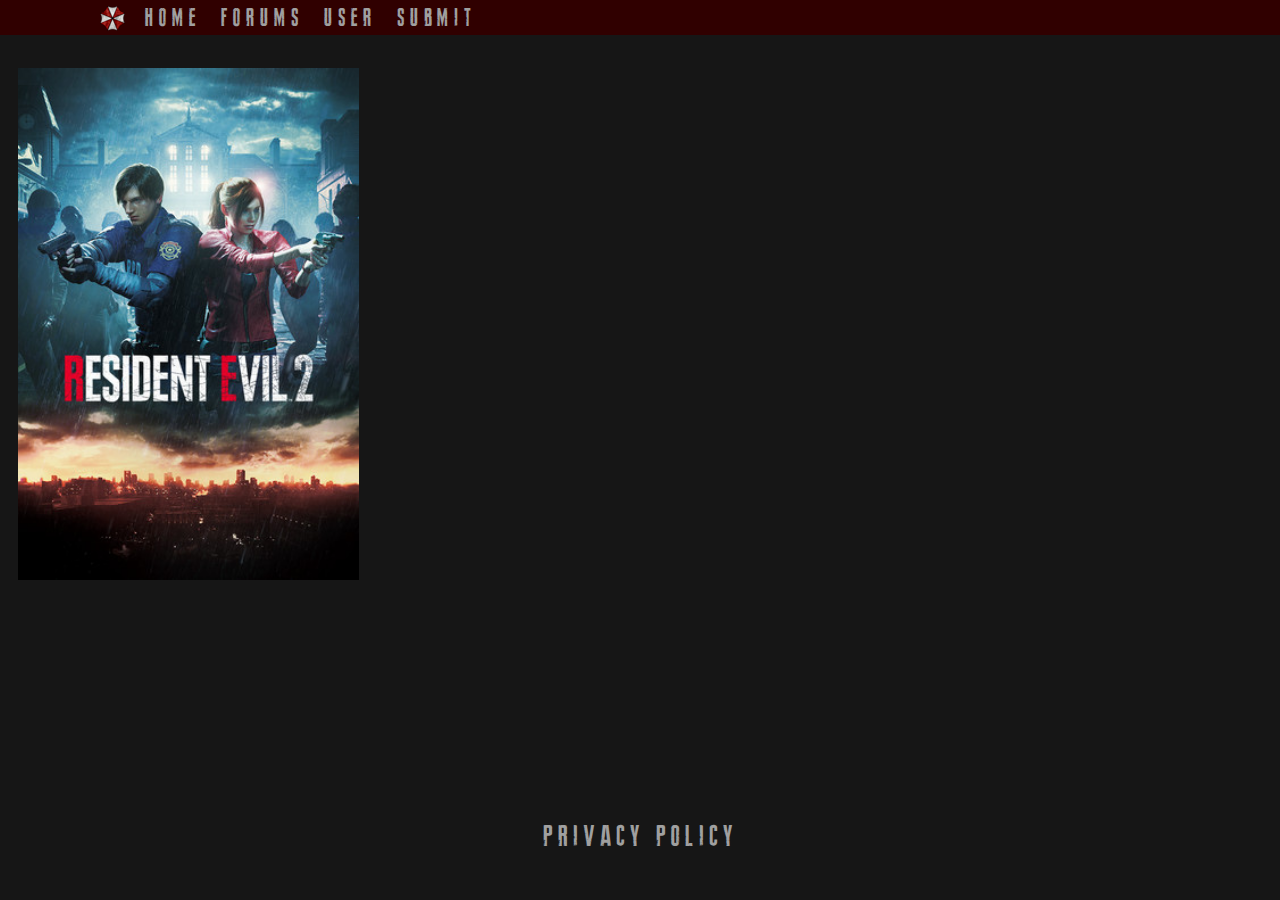
<file: re2r.html>
<html>
<head>
    <title>RE: Speedrun - RE2R</title>
    <link rel="stylesheet" href="style.css">
    <link rel = "icon" href =
        "umbrella.png"
        type = "image/x-icon">
</head>

<body>
  <div class="navbar">
    <a class="navbar-brand" href="/">
        <div class="logo-image">
              <img src="umbrella25.png" class="img-fluid">
        </div>
  </a>
    <a href="/home">home</a>
    <a href="/forums">forums</a>
    <a href="/user">user</a>
    <a href="/submit">submit</a>
    </div>
    <div class="column">
      <img src="re2r.jpg" style="width:100%">
    </div>
      <a href="/privacypolicy" style="text-decoration: none" >
          <div class="footer">
      <p>Privacy Policy</p>
          </div>
        </a>

</body>
</file>
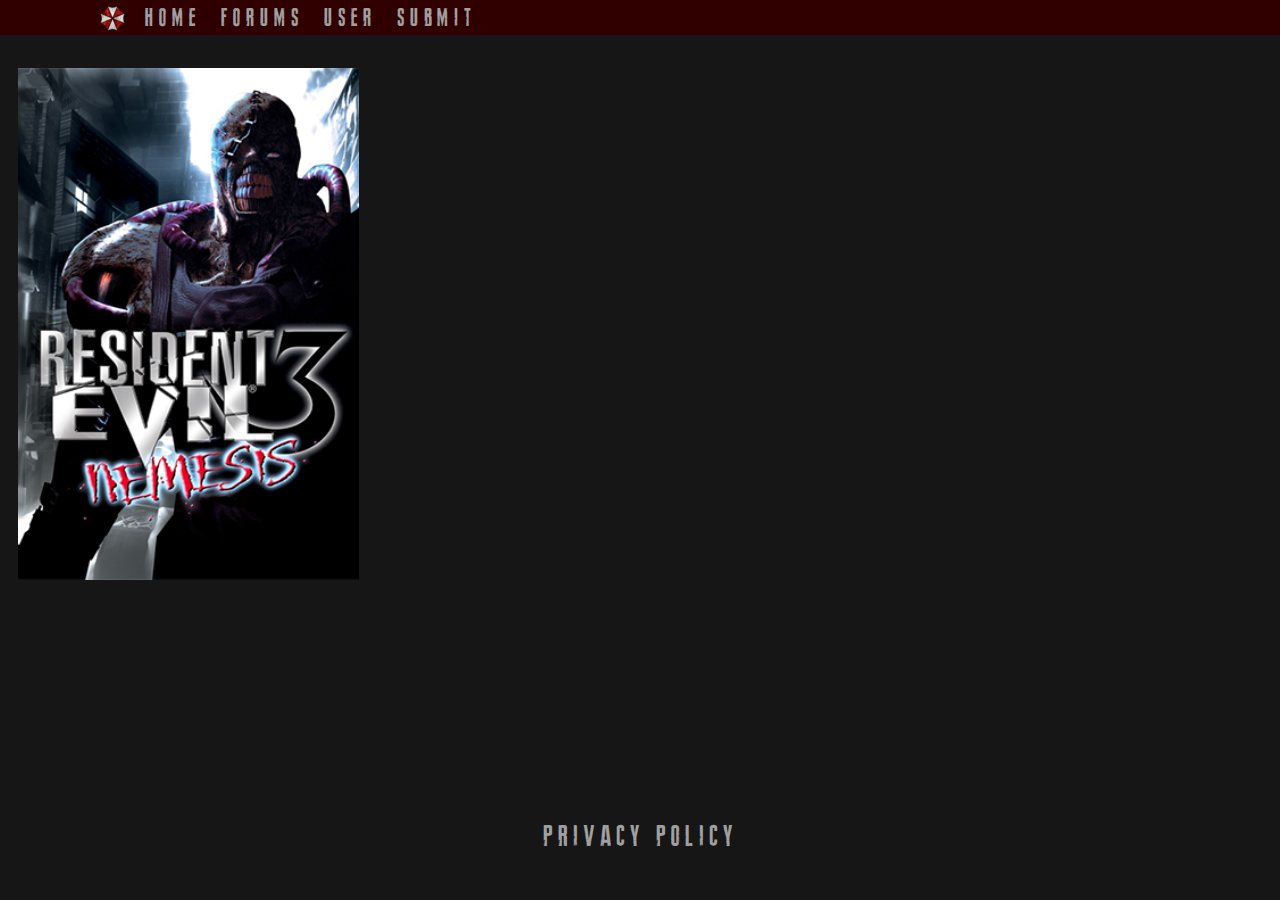
<file: re3.html>
<html>
<head>
    <title>RE: Speedrun - RE3</title>
    <link rel="stylesheet" href="style.css">
    <link rel = "icon" href =
        "umbrella.png"
        type = "image/x-icon">
</head>

<body>
  <div class="navbar">
    <a class="navbar-brand" href="/">
        <div class="logo-image">
              <img src="umbrella25.png" class="img-fluid">
        </div>
  </a>
    <a href="/home">home</a>
    <a href="/forums">forums</a>
    <a href="/user">user</a>
    <a href="/submit">submit</a>
    </div>
    <div class="column">
      <img src="re3.png" style="width:100%">
    </div>
      <a href="/privacypolicy" style="text-decoration: none" >
          <div class="footer">
      <p>Privacy Policy</p>
          </div>
        </a>

</body>
</file>
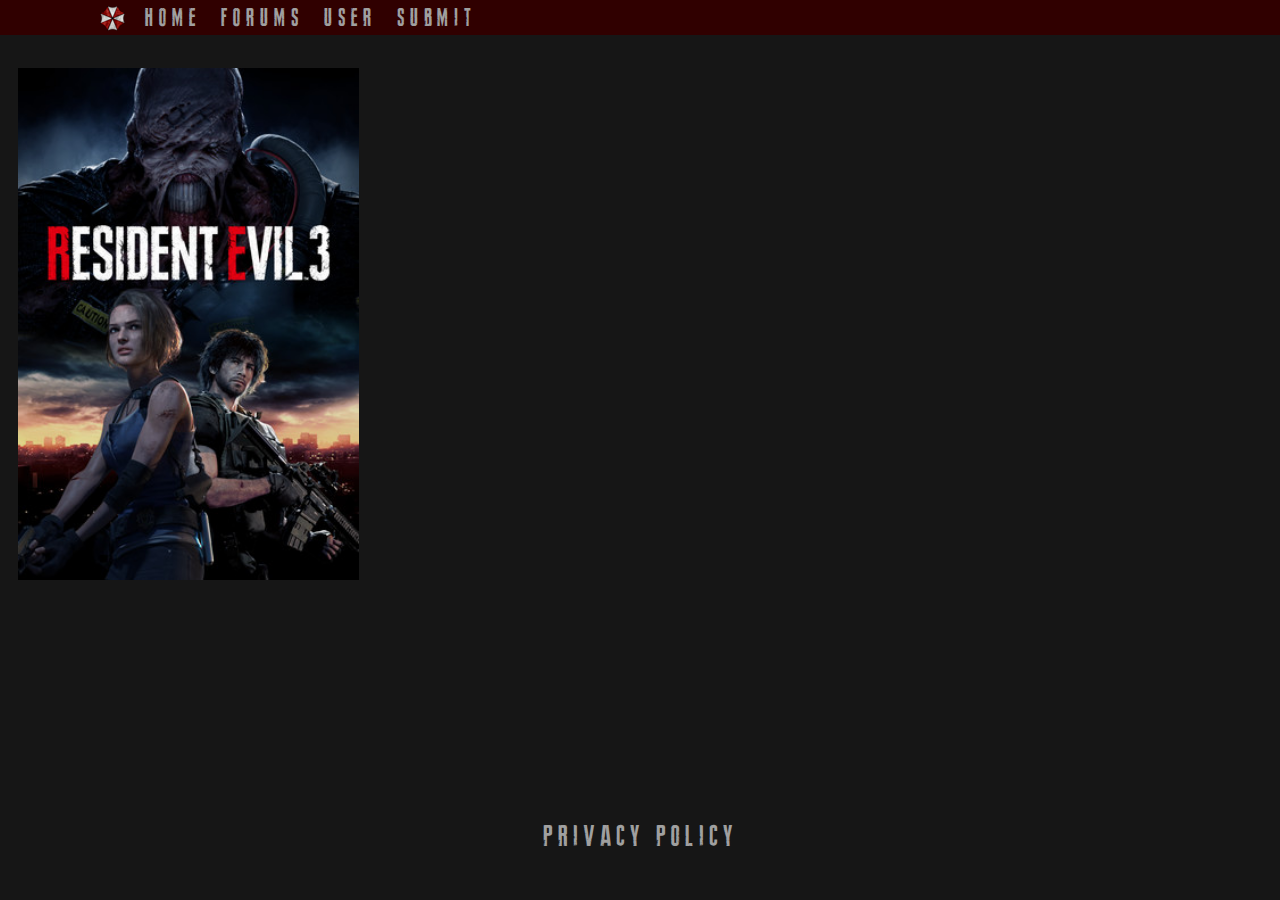
<file: re3r.html>
<html>
<head>
    <title>RE: Speedrun - RE3R</title>
    <link rel="stylesheet" href="style.css">
    <link rel = "icon" href =
        "umbrella.png"
        type = "image/x-icon">
</head>

<body>
  <div class="navbar">
    <a class="navbar-brand" href="/">
        <div class="logo-image">
              <img src="umbrella25.png" class="img-fluid">
        </div>
  </a>
    <a href="/home">home</a>
    <a href="/forums">forums</a>
    <a href="/user">user</a>
    <a href="/submit">submit</a>
    </div>
    <div class="column">
      <img src="re3r.jpg" style="width:100%">
    </div>
      <a href="/privacypolicy" style="text-decoration: none" >
          <div class="footer">
      <p>Privacy Policy</p>
          </div>
        </a>

</body>
</file>
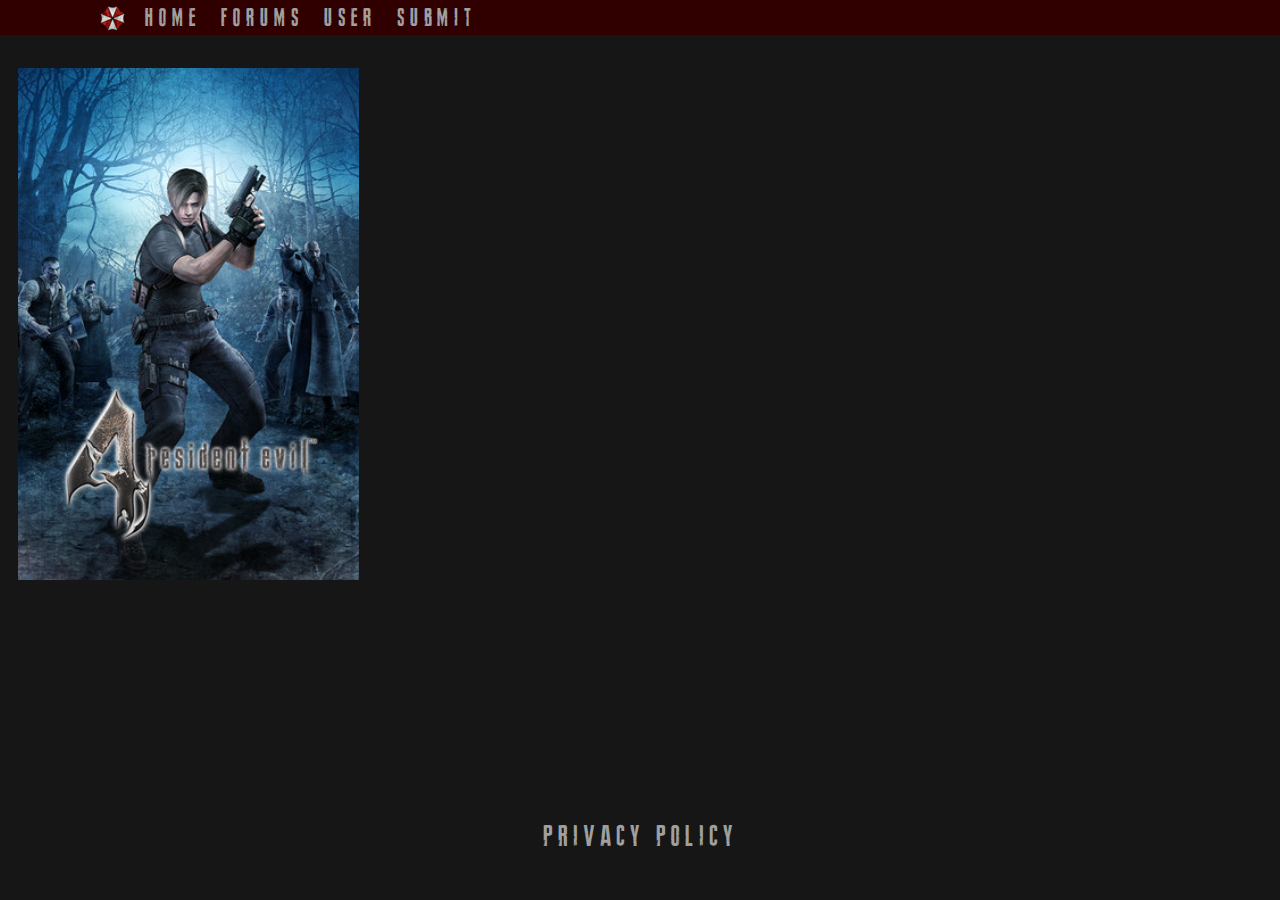
<file: re4.html>
<html>
<head>
    <title>RE: Speedrun - RE4</title>
    <link rel="stylesheet" href="style.css">
    <link rel = "icon" href =
        "umbrella.png"
        type = "image/x-icon">
</head>

<body>
  <div class="navbar">
    <a class="navbar-brand" href="/">
        <div class="logo-image">
              <img src="umbrella25.png" class="img-fluid">
        </div>
  </a>
    <a href="/home">home</a>
    <a href="/forums">forums</a>
    <a href="/user">user</a>
    <a href="/submit">submit</a>
    </div>
    <div class="column">
      <img src="re4.jpg" style="width:100%">
    </div>
      <a href="/privacypolicy" style="text-decoration: none" >
          <div class="footer">
      <p>Privacy Policy</p>
          </div>
        </a>

</body>
</file>
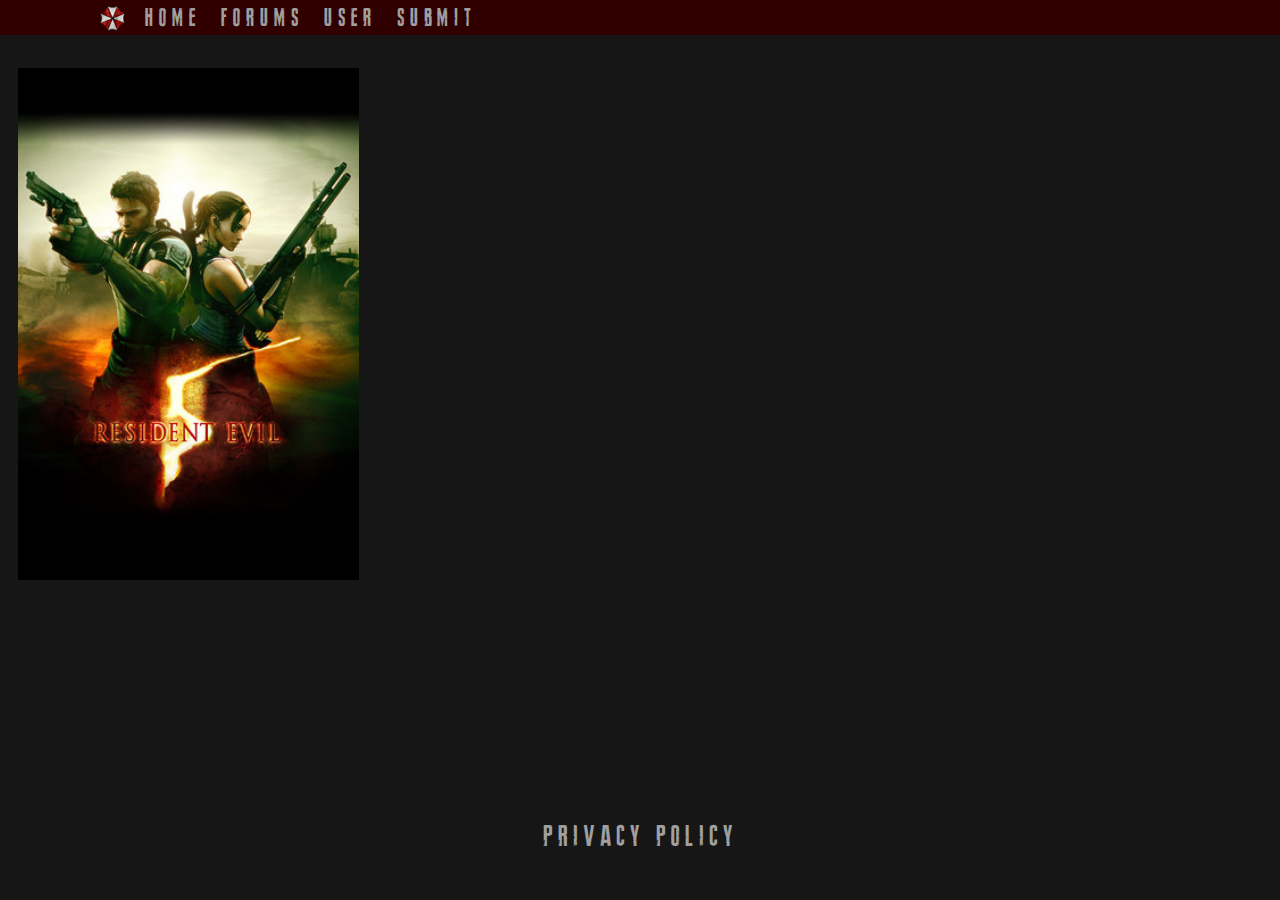
<file: re5.html>
<html>
<head>
    <title>RE: Speedrun - RE5</title>
    <link rel="stylesheet" href="style.css">
    <link rel = "icon" href =
        "umbrella.png"
        type = "image/x-icon">
</head>

<body>
  <div class="navbar">
    <a class="navbar-brand" href="/">
        <div class="logo-image">
              <img src="umbrella25.png" class="img-fluid">
        </div>
  </a>
    <a href="/home">home</a>
    <a href="/forums">forums</a>
    <a href="/user">user</a>
    <a href="/submit">submit</a>
    </div>
    <div class="column">
      <img src="re5.jpg" style="width:100%">
    </div>
      <a href="/privacypolicy" style="text-decoration: none" >
          <div class="footer">
      <p>Privacy Policy</p>
          </div>
        </a>

</body>
</file>
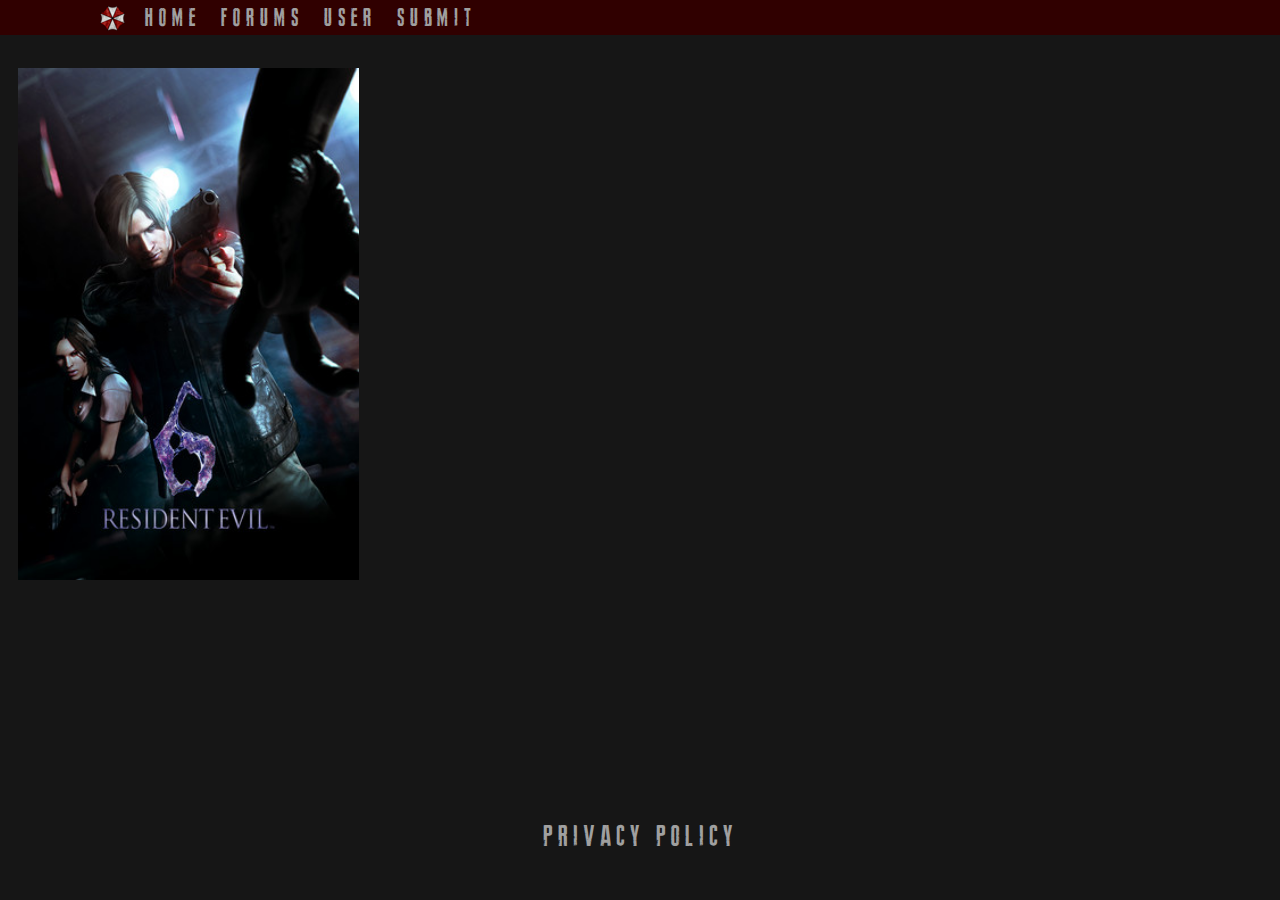
<file: re6.html>
<html>
<head>
    <title>RE: Speedrun - RE6</title>
    <link rel="stylesheet" href="style.css">
    <link rel = "icon" href =
        "umbrella.png"
        type = "image/x-icon">
</head>

<body>
  <div class="navbar">
    <a class="navbar-brand" href="/">
        <div class="logo-image">
              <img src="umbrella25.png" class="img-fluid">
        </div>
  </a>
    <a href="/home">home</a>
    <a href="/forums">forums</a>
    <a href="/user">user</a>
    <a href="/submit">submit</a>
    </div>
    <div class="column">
      <img src="re6.jpg" style="width:100%">
    </div>
      <a href="/privacypolicy" style="text-decoration: none" >
          <div class="footer">
      <p>Privacy Policy</p>
          </div>
        </a>

</body>
</file>
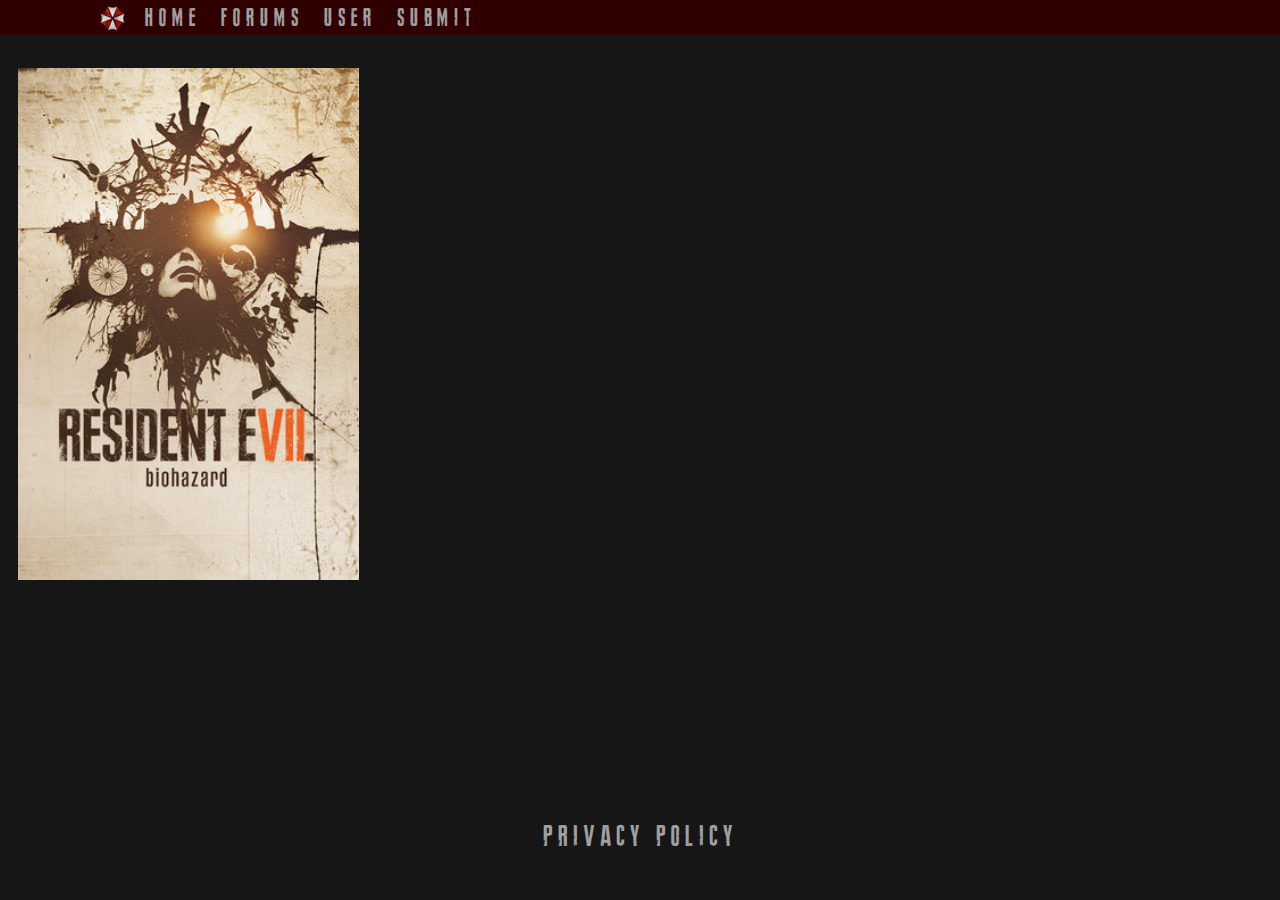
<file: re7.html>
<html>
<head>
    <title>RE: Speedrun - RE8</title>
    <link rel="stylesheet" href="style.css">
    <link rel = "icon" href =
        "umbrella.png"
        type = "image/x-icon">
</head>

<body>
  <div class="navbar">
    <a class="navbar-brand" href="/">
        <div class="logo-image">
              <img src="umbrella25.png" class="img-fluid">
        </div>
  </a>
    <a href="/home">home</a>
    <a href="/forums">forums</a>
    <a href="/user">user</a>
    <a href="/submit">submit</a>
    </div>
    <div class="column">
      <img src="re7.jpg" style="width:100%">
    </div>
      <a href="/privacypolicy" style="text-decoration: none" >
          <div class="footer">
      <p>Privacy Policy</p>
          </div>
        </a>

</body>
</file>
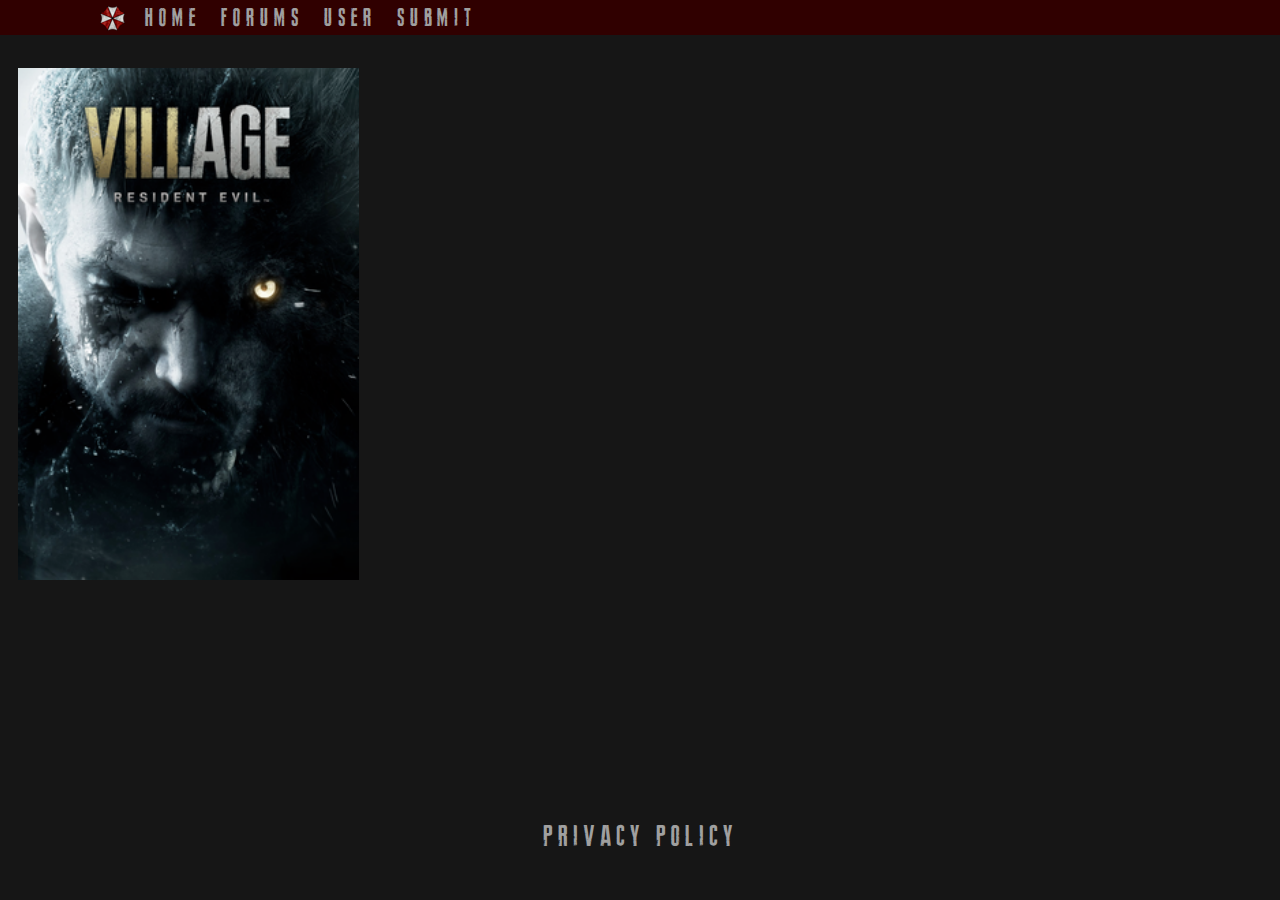
<file: re8.html>
<html>
<head>
    <title>RE: Speedrun - RE8</title>
    <link rel="stylesheet" href="style.css">
    <link rel = "icon" href =
        "umbrella.png"
        type = "image/x-icon">
</head>

<body>
  <div class="navbar">
    <a class="navbar-brand" href="/">
        <div class="logo-image">
              <img src="umbrella25.png" class="img-fluid">
        </div>
  </a>
    <a href="/home">home</a>
    <a href="/forums">forums</a>
    <a href="/user">user</a>
    <a href="/submit">submit</a>
    </div>
    <div class="column">
      <img src="re8.png" style="width:100%">
    </div>
      <a href="/privacypolicy" style="text-decoration: none" >
          <div class="footer">
      <p>Privacy Policy</p>
          </div>
        </a>

</body>
</file>
<file: style.css>
@font-face {
  font-family: RE7Font; src: url('RE7Font.otf');
}

body{
  font-size: 50px;
  letter-spacing: 5px;
  text-transform: uppercase;
  background-color: #161616;
  font-family: 'RE7Font', sans-serif;
}

h1{
  color: #CD4F4F;
}

.navbar {
  overflow: hidden;
  background-color: #300000;
  position: fixed;
  z-index: 999;
  top: 0;
  left: 0;
  width: 100%;
}

.navbar a {
  /* deals with left text inside sticky header*/
  display: block;
  overflow: hidden;
  transform: translate(100px,1px);
  float: left;
  color: #a0a0a0;
  text-align: center;
  padding: 3px 10px;
  text-decoration: none;
  font-size: 25px;
}

.navbar a:hover {
  color: white;
}

.logo-image{
    margin-top: 2px;
    margin-left: -10px;
  }

.footer {
  transform: translate(0px,200px);
    font-size: 30px;
    left: 0;
    bottom: 0;
    width: 100%;
    background-color: #161616;
    text-align: center;
    color: #a0a0a0;
  }

.footer:hover {
    color: white;
    }

.column {
    position: relative;
    z-index: 99;
    display: inline-block;
    width: 341px;
    padding: 5px;
    padding: 10px;
    transition: transform .2s; /* Animation */
    margin: 0 auto;
    margin-top: 50px;
    }

.column:hover {
      position: relative;
      z-index: 99;
      transform: translateY(100px);
      transform: scale(1.1);
    }
    
.pp {
  transform: translate(0px,50px);
    font-size: 30px;
    left: 0;
    bottom: 0;
    width: 100%;
    background-color: 161616;
    color: white;
    text-align: left;
    color: #a0a0a0;
  }
</file>
